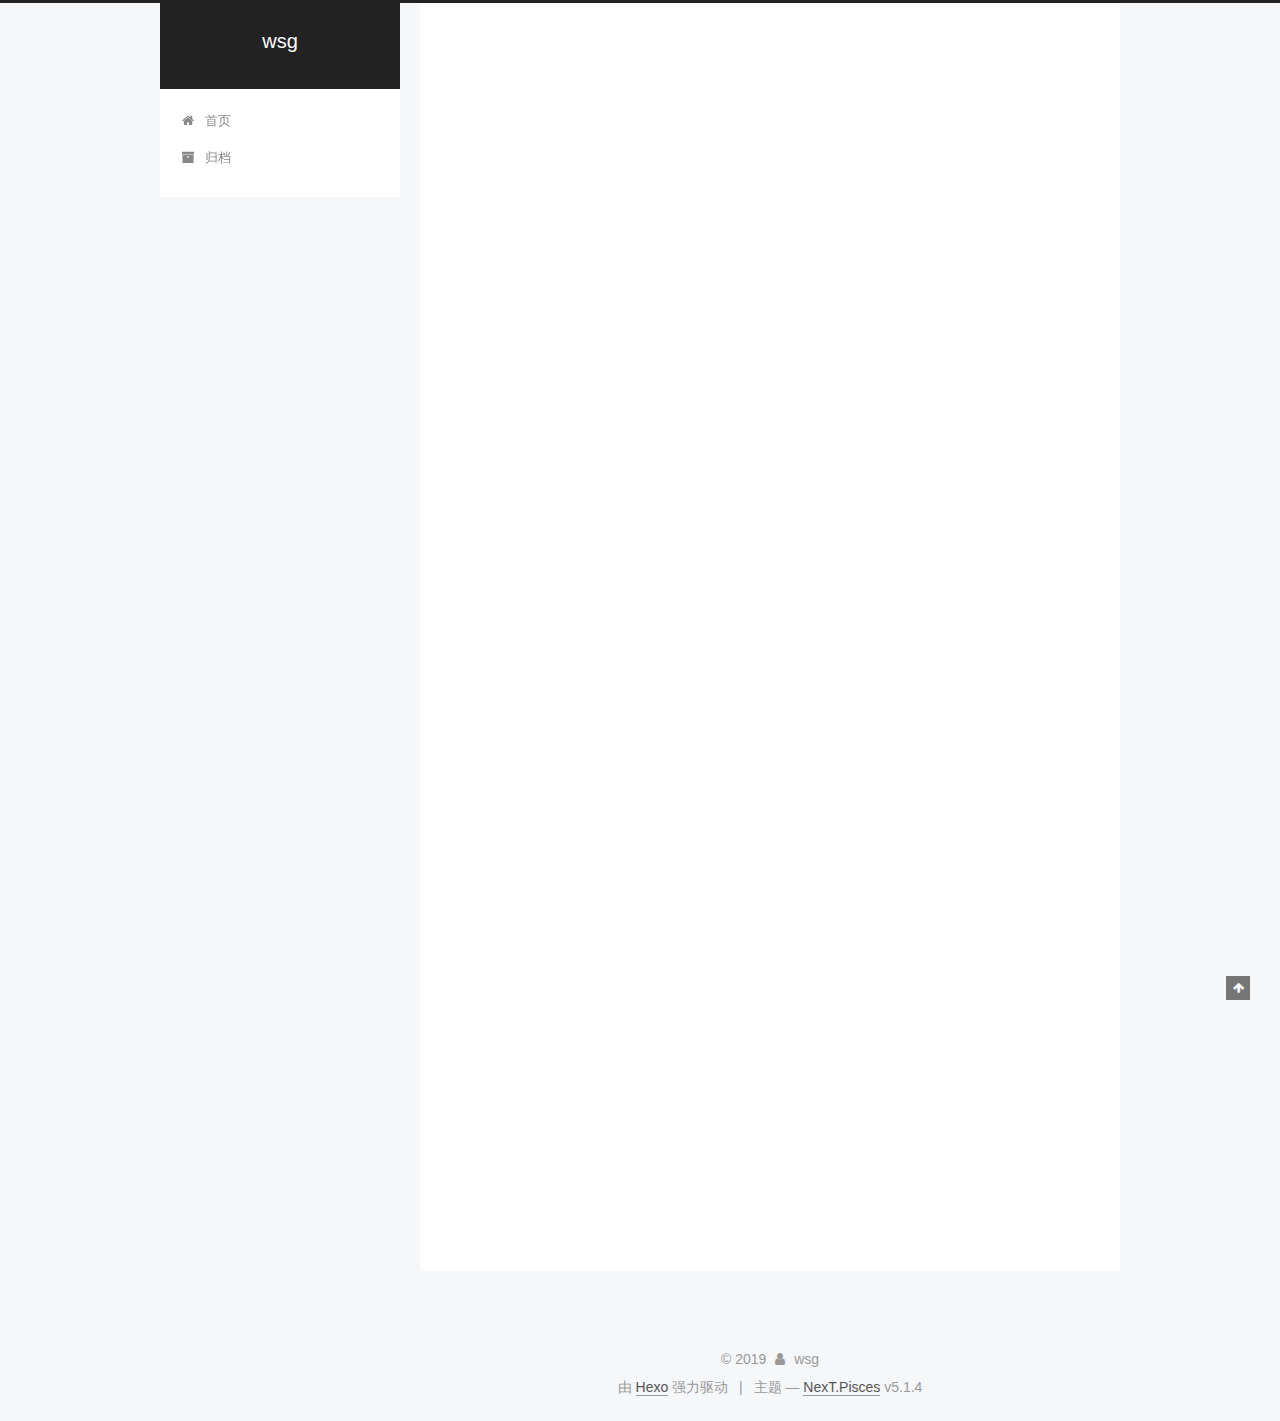
<file: index.html>
<!DOCTYPE html>



  


<html class="theme-next pisces use-motion" lang="zh-Hans">
<head><meta name="generator" content="Hexo 3.8.0">
  <meta charset="UTF-8">
<meta http-equiv="X-UA-Compatible" content="IE=edge">
<meta name="viewport" content="width=device-width, initial-scale=1, maximum-scale=1">
<meta name="theme-color" content="#222">









<meta http-equiv="Cache-Control" content="no-transform">
<meta http-equiv="Cache-Control" content="no-siteapp">
















  
  
  <link href="/lib/fancybox/source/jquery.fancybox.css?v=2.1.5" rel="stylesheet" type="text/css">







<link href="/lib/font-awesome/css/font-awesome.min.css?v=4.6.2" rel="stylesheet" type="text/css">

<link href="/css/main.css?v=5.1.4" rel="stylesheet" type="text/css">


  <link rel="apple-touch-icon" sizes="180x180" href="/images/apple-touch-icon-next.png?v=5.1.4">


  <link rel="icon" type="image/png" sizes="32x32" href="/images/favicon-32x32-next.png?v=5.1.4">


  <link rel="icon" type="image/png" sizes="16x16" href="/images/favicon-16x16-next.png?v=5.1.4">


  <link rel="mask-icon" href="/images/logo.svg?v=5.1.4" color="#222">





  <meta name="keywords" content="Hexo, NexT">










<meta property="og:type" content="website">
<meta property="og:title" content="wsg">
<meta property="og:url" content="http://yoursite.com/index.html">
<meta property="og:site_name" content="wsg">
<meta property="og:locale" content="zh-Hans">
<meta name="twitter:card" content="summary">
<meta name="twitter:title" content="wsg">



<script type="text/javascript" id="hexo.configurations">
  var NexT = window.NexT || {};
  var CONFIG = {
    root: '/',
    scheme: 'Pisces',
    version: '5.1.4',
    sidebar: {"position":"left","display":"post","offset":12,"b2t":false,"scrollpercent":false,"onmobile":false},
    fancybox: true,
    tabs: true,
    motion: {"enable":true,"async":false,"transition":{"post_block":"fadeIn","post_header":"slideDownIn","post_body":"slideDownIn","coll_header":"slideLeftIn","sidebar":"slideUpIn"}},
    duoshuo: {
      userId: '0',
      author: '博主'
    },
    algolia: {
      applicationID: '',
      apiKey: '',
      indexName: '',
      hits: {"per_page":10},
      labels: {"input_placeholder":"Search for Posts","hits_empty":"We didn't find any results for the search: ${query}","hits_stats":"${hits} results found in ${time} ms"}
    }
  };
</script>



  <link rel="canonical" href="http://yoursite.com/">





  <title>wsg</title>
  








</head>

<body itemscope itemtype="http://schema.org/WebPage" lang="zh-Hans">

  
  
    
  

  <div class="container sidebar-position-left 
  page-home">
    <div class="headband"></div>

    <header id="header" class="header" itemscope itemtype="http://schema.org/WPHeader">
      <div class="header-inner"><div class="site-brand-wrapper">
  <div class="site-meta ">
    

    <div class="custom-logo-site-title">
      <a href="/" class="brand" rel="start">
        <span class="logo-line-before"><i></i></span>
        <span class="site-title">wsg</span>
        <span class="logo-line-after"><i></i></span>
      </a>
    </div>
      
        <p class="site-subtitle"></p>
      
  </div>

  <div class="site-nav-toggle">
    <button>
      <span class="btn-bar"></span>
      <span class="btn-bar"></span>
      <span class="btn-bar"></span>
    </button>
  </div>
</div>

<nav class="site-nav">
  

  
    <ul id="menu" class="menu">
      
        
        <li class="menu-item menu-item-home">
          <a href="/" rel="section">
            
              <i class="menu-item-icon fa fa-fw fa-home"></i> <br>
            
            首页
          </a>
        </li>
      
        
        <li class="menu-item menu-item-archives">
          <a href="/archives/" rel="section">
            
              <i class="menu-item-icon fa fa-fw fa-archive"></i> <br>
            
            归档
          </a>
        </li>
      

      
    </ul>
  

  
</nav>



 </div>
    </header>

    <main id="main" class="main">
      <div class="main-inner">
        <div class="content-wrap">
          <div id="content" class="content">
            
  <section id="posts" class="posts-expand">
    
      

  

  
  
  

  <article class="post post-type-normal" itemscope itemtype="http://schema.org/Article">
  
  
  
  <div class="post-block">
    <link itemprop="mainEntityOfPage" href="http://yoursite.com/2019/03/18/test-my-site/">

    <span hidden itemprop="author" itemscope itemtype="http://schema.org/Person">
      <meta itemprop="name" content="wsg">
      <meta itemprop="description" content>
      <meta itemprop="image" content="/images/avatar.gif">
    </span>

    <span hidden itemprop="publisher" itemscope itemtype="http://schema.org/Organization">
      <meta itemprop="name" content="wsg">
    </span>

    
      <header class="post-header">

        
        
          <h1 class="post-title" itemprop="name headline">
                
                <a class="post-title-link" href="/2019/03/18/test-my-site/" itemprop="url">test_my_site</a></h1>
        

        <div class="post-meta">
          <span class="post-time">
            
              <span class="post-meta-item-icon">
                <i class="fa fa-calendar-o"></i>
              </span>
              
                <span class="post-meta-item-text">发表于</span>
              
              <time title="创建于" itemprop="dateCreated datePublished" datetime="2019-03-18T12:26:32+08:00">
                2019-03-18
              </time>
            

            

            
          </span>

          

          
            
          

          
          

          

          

          

        </div>
      </header>
    

    
    
    
    <div class="post-body" itemprop="articleBody">

      
      

      
        
          
            
          
        
      
    </div>
    
    
    

    

    

    

    <footer class="post-footer">
      

      

      

      
      
        <div class="post-eof"></div>
      
    </footer>
  </div>
  
  
  
  </article>


    
      

  

  
  
  

  <article class="post post-type-normal" itemscope itemtype="http://schema.org/Article">
  
  
  
  <div class="post-block">
    <link itemprop="mainEntityOfPage" href="http://yoursite.com/2019/03/18/hello-world/">

    <span hidden itemprop="author" itemscope itemtype="http://schema.org/Person">
      <meta itemprop="name" content="wsg">
      <meta itemprop="description" content>
      <meta itemprop="image" content="/images/avatar.gif">
    </span>

    <span hidden itemprop="publisher" itemscope itemtype="http://schema.org/Organization">
      <meta itemprop="name" content="wsg">
    </span>

    
      <header class="post-header">

        
        
          <h1 class="post-title" itemprop="name headline">
                
                <a class="post-title-link" href="/2019/03/18/hello-world/" itemprop="url">Hello World</a></h1>
        

        <div class="post-meta">
          <span class="post-time">
            
              <span class="post-meta-item-icon">
                <i class="fa fa-calendar-o"></i>
              </span>
              
                <span class="post-meta-item-text">发表于</span>
              
              <time title="创建于" itemprop="dateCreated datePublished" datetime="2019-03-18T12:23:35+08:00">
                2019-03-18
              </time>
            

            

            
          </span>

          

          
            
          

          
          

          

          

          

        </div>
      </header>
    

    
    
    
    <div class="post-body" itemprop="articleBody">

      
      

      
        
          
            <p>Welcome to <a href="https://hexo.io/" target="_blank" rel="noopener">Hexo</a>! This is your very first post. Check <a href="https://hexo.io/docs/" target="_blank" rel="noopener">documentation</a> for more info. If you get any problems when using Hexo, you can find the answer in <a href="https://hexo.io/docs/troubleshooting.html" target="_blank" rel="noopener">troubleshooting</a> or you can ask me on <a href="https://github.com/hexojs/hexo/issues" target="_blank" rel="noopener">GitHub</a>.</p>
<h2 id="Quick-Start"><a href="#Quick-Start" class="headerlink" title="Quick Start"></a>Quick Start</h2><h3 id="Create-a-new-post"><a href="#Create-a-new-post" class="headerlink" title="Create a new post"></a>Create a new post</h3><figure class="highlight bash"><table><tr><td class="gutter"><pre><span class="line">1</span><br></pre></td><td class="code"><pre><span class="line">$ hexo new <span class="string">"My New Post"</span></span><br></pre></td></tr></table></figure>
<p>More info: <a href="https://hexo.io/docs/writing.html" target="_blank" rel="noopener">Writing</a></p>
<h3 id="Run-server"><a href="#Run-server" class="headerlink" title="Run server"></a>Run server</h3><figure class="highlight bash"><table><tr><td class="gutter"><pre><span class="line">1</span><br></pre></td><td class="code"><pre><span class="line">$ hexo server</span><br></pre></td></tr></table></figure>
<p>More info: <a href="https://hexo.io/docs/server.html" target="_blank" rel="noopener">Server</a></p>
<h3 id="Generate-static-files"><a href="#Generate-static-files" class="headerlink" title="Generate static files"></a>Generate static files</h3><figure class="highlight bash"><table><tr><td class="gutter"><pre><span class="line">1</span><br></pre></td><td class="code"><pre><span class="line">$ hexo generate</span><br></pre></td></tr></table></figure>
<p>More info: <a href="https://hexo.io/docs/generating.html" target="_blank" rel="noopener">Generating</a></p>
<h3 id="Deploy-to-remote-sites"><a href="#Deploy-to-remote-sites" class="headerlink" title="Deploy to remote sites"></a>Deploy to remote sites</h3><figure class="highlight bash"><table><tr><td class="gutter"><pre><span class="line">1</span><br></pre></td><td class="code"><pre><span class="line">$ hexo deploy</span><br></pre></td></tr></table></figure>
<p>More info: <a href="https://hexo.io/docs/deployment.html" target="_blank" rel="noopener">Deployment</a></p>

          
        
      
    </div>
    
    
    

    

    

    

    <footer class="post-footer">
      

      

      

      
      
        <div class="post-eof"></div>
      
    </footer>
  </div>
  
  
  
  </article>


    
  </section>

  


          </div>
          


          

        </div>
        
          
  
  <div class="sidebar-toggle">
    <div class="sidebar-toggle-line-wrap">
      <span class="sidebar-toggle-line sidebar-toggle-line-first"></span>
      <span class="sidebar-toggle-line sidebar-toggle-line-middle"></span>
      <span class="sidebar-toggle-line sidebar-toggle-line-last"></span>
    </div>
  </div>

  <aside id="sidebar" class="sidebar">
    
    <div class="sidebar-inner">

      

      

      <section class="site-overview-wrap sidebar-panel sidebar-panel-active">
        <div class="site-overview">
          <div class="site-author motion-element" itemprop="author" itemscope itemtype="http://schema.org/Person">
            
              <p class="site-author-name" itemprop="name">wsg</p>
              <p class="site-description motion-element" itemprop="description"></p>
          </div>

          <nav class="site-state motion-element">

            
              <div class="site-state-item site-state-posts">
              
                <a href="/archives/">
              
                  <span class="site-state-item-count">2</span>
                  <span class="site-state-item-name">日志</span>
                </a>
              </div>
            

            

            

          </nav>

          

          
            <div class="links-of-author motion-element">
                
                  <span class="links-of-author-item">
                    <a href="https://github.com/WangShengguang" target="_blank" title="GitHub">
                      
                        <i class="fa fa-fw fa-github"></i>GitHub</a>
                  </span>
                
            </div>
          

          
          

          
          

          

        </div>
      </section>

      

      

    </div>
  </aside>


        
      </div>
    </main>

    <footer id="footer" class="footer">
      <div class="footer-inner">
        <div class="copyright">&copy; <span itemprop="copyrightYear">2019</span>
  <span class="with-love">
    <i class="fa fa-user"></i>
  </span>
  <span class="author" itemprop="copyrightHolder">wsg</span>

  
</div>


  <div class="powered-by">由 <a class="theme-link" target="_blank" href="https://hexo.io">Hexo</a> 强力驱动</div>



  <span class="post-meta-divider">|</span>



  <div class="theme-info">主题 &mdash; <a class="theme-link" target="_blank" href="https://github.com/iissnan/hexo-theme-next">NexT.Pisces</a> v5.1.4</div>




        







        
      </div>
    </footer>

    
      <div class="back-to-top">
        <i class="fa fa-arrow-up"></i>
        
      </div>
    

    

  </div>

  

<script type="text/javascript">
  if (Object.prototype.toString.call(window.Promise) !== '[object Function]') {
    window.Promise = null;
  }
</script>









  












  
  
    <script type="text/javascript" src="/lib/jquery/index.js?v=2.1.3"></script>
  

  
  
    <script type="text/javascript" src="/lib/fastclick/lib/fastclick.min.js?v=1.0.6"></script>
  

  
  
    <script type="text/javascript" src="/lib/jquery_lazyload/jquery.lazyload.js?v=1.9.7"></script>
  

  
  
    <script type="text/javascript" src="/lib/velocity/velocity.min.js?v=1.2.1"></script>
  

  
  
    <script type="text/javascript" src="/lib/velocity/velocity.ui.min.js?v=1.2.1"></script>
  

  
  
    <script type="text/javascript" src="/lib/fancybox/source/jquery.fancybox.pack.js?v=2.1.5"></script>
  


  


  <script type="text/javascript" src="/js/src/utils.js?v=5.1.4"></script>

  <script type="text/javascript" src="/js/src/motion.js?v=5.1.4"></script>



  
  


  <script type="text/javascript" src="/js/src/affix.js?v=5.1.4"></script>

  <script type="text/javascript" src="/js/src/schemes/pisces.js?v=5.1.4"></script>



  

  


  <script type="text/javascript" src="/js/src/bootstrap.js?v=5.1.4"></script>



  


  




	





  





  












  





  

  

  

  
  

  

  

  

</body>
</html>
</file>
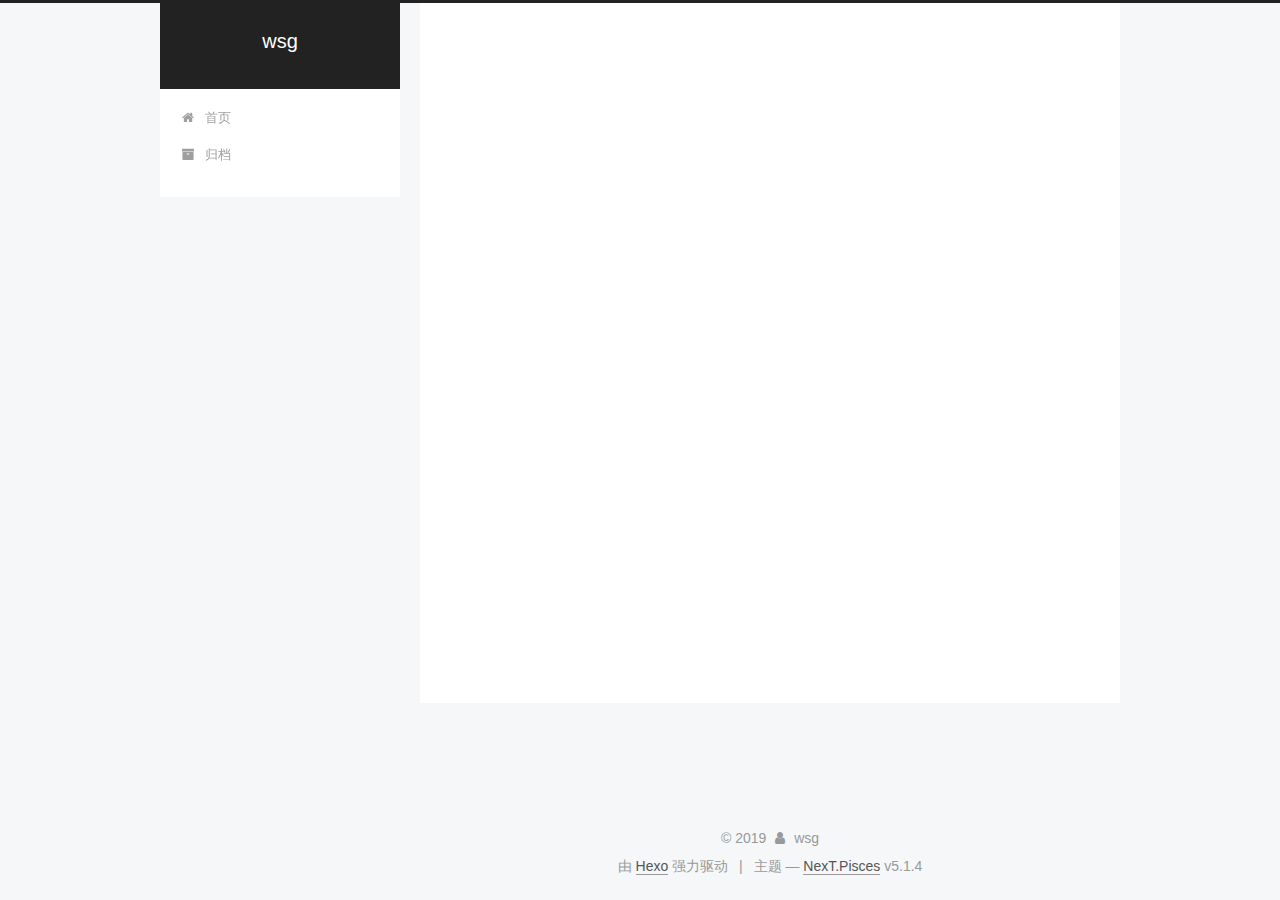
<file: archives/index.html>
<!DOCTYPE html>



  


<html class="theme-next pisces use-motion" lang="zh-Hans">
<head><meta name="generator" content="Hexo 3.8.0">
  <meta charset="UTF-8">
<meta http-equiv="X-UA-Compatible" content="IE=edge">
<meta name="viewport" content="width=device-width, initial-scale=1, maximum-scale=1">
<meta name="theme-color" content="#222">









<meta http-equiv="Cache-Control" content="no-transform">
<meta http-equiv="Cache-Control" content="no-siteapp">
















  
  
  <link href="/lib/fancybox/source/jquery.fancybox.css?v=2.1.5" rel="stylesheet" type="text/css">







<link href="/lib/font-awesome/css/font-awesome.min.css?v=4.6.2" rel="stylesheet" type="text/css">

<link href="/css/main.css?v=5.1.4" rel="stylesheet" type="text/css">


  <link rel="apple-touch-icon" sizes="180x180" href="/images/apple-touch-icon-next.png?v=5.1.4">


  <link rel="icon" type="image/png" sizes="32x32" href="/images/favicon-32x32-next.png?v=5.1.4">


  <link rel="icon" type="image/png" sizes="16x16" href="/images/favicon-16x16-next.png?v=5.1.4">


  <link rel="mask-icon" href="/images/logo.svg?v=5.1.4" color="#222">





  <meta name="keywords" content="Hexo, NexT">










<meta property="og:type" content="website">
<meta property="og:title" content="wsg">
<meta property="og:url" content="http://yoursite.com/archives/index.html">
<meta property="og:site_name" content="wsg">
<meta property="og:locale" content="zh-Hans">
<meta name="twitter:card" content="summary">
<meta name="twitter:title" content="wsg">



<script type="text/javascript" id="hexo.configurations">
  var NexT = window.NexT || {};
  var CONFIG = {
    root: '/',
    scheme: 'Pisces',
    version: '5.1.4',
    sidebar: {"position":"left","display":"post","offset":12,"b2t":false,"scrollpercent":false,"onmobile":false},
    fancybox: true,
    tabs: true,
    motion: {"enable":true,"async":false,"transition":{"post_block":"fadeIn","post_header":"slideDownIn","post_body":"slideDownIn","coll_header":"slideLeftIn","sidebar":"slideUpIn"}},
    duoshuo: {
      userId: '0',
      author: '博主'
    },
    algolia: {
      applicationID: '',
      apiKey: '',
      indexName: '',
      hits: {"per_page":10},
      labels: {"input_placeholder":"Search for Posts","hits_empty":"We didn't find any results for the search: ${query}","hits_stats":"${hits} results found in ${time} ms"}
    }
  };
</script>



  <link rel="canonical" href="http://yoursite.com/archives/">





  <title>归档 | wsg</title>
  








</head>

<body itemscope itemtype="http://schema.org/WebPage" lang="zh-Hans">

  
  
    
  

  <div class="container sidebar-position-left page-archive">
    <div class="headband"></div>

    <header id="header" class="header" itemscope itemtype="http://schema.org/WPHeader">
      <div class="header-inner"><div class="site-brand-wrapper">
  <div class="site-meta ">
    

    <div class="custom-logo-site-title">
      <a href="/" class="brand" rel="start">
        <span class="logo-line-before"><i></i></span>
        <span class="site-title">wsg</span>
        <span class="logo-line-after"><i></i></span>
      </a>
    </div>
      
        <p class="site-subtitle"></p>
      
  </div>

  <div class="site-nav-toggle">
    <button>
      <span class="btn-bar"></span>
      <span class="btn-bar"></span>
      <span class="btn-bar"></span>
    </button>
  </div>
</div>

<nav class="site-nav">
  

  
    <ul id="menu" class="menu">
      
        
        <li class="menu-item menu-item-home">
          <a href="/" rel="section">
            
              <i class="menu-item-icon fa fa-fw fa-home"></i> <br>
            
            首页
          </a>
        </li>
      
        
        <li class="menu-item menu-item-archives">
          <a href="/archives/" rel="section">
            
              <i class="menu-item-icon fa fa-fw fa-archive"></i> <br>
            
            归档
          </a>
        </li>
      

      
    </ul>
  

  
</nav>



 </div>
    </header>

    <main id="main" class="main">
      <div class="main-inner">
        <div class="content-wrap">
          <div id="content" class="content">
            

  
  
  
  <div class="post-block archive">
    <div id="posts" class="posts-collapse">
      <span class="archive-move-on"></span>

      <span class="archive-page-counter">
        
        
        
          
        
        嗯..! 目前共计 2 篇日志。 继续努力。
      </span>

      

        
        
        

        
          
          <div class="collection-title">
            <h1 class="archive-year" id="archive-year-2019">2019</h1>
          </div>
        
        

        

  <article class="post post-type-normal" itemscope itemtype="http://schema.org/Article">
    <header class="post-header">

      <h2 class="post-title">
        
            <a class="post-title-link" href="/2019/03/18/test-my-site/" itemprop="url">
              
                <span itemprop="name">test_my_site</span>
              
            </a>
        
      </h2>

      <div class="post-meta">
        <time class="post-time" itemprop="dateCreated" datetime="2019-03-18T12:26:32+08:00" content="2019-03-18">
          03-18
        </time>
      </div>

    </header>
  </article>



      

        
        
        

        
        

        

  <article class="post post-type-normal" itemscope itemtype="http://schema.org/Article">
    <header class="post-header">

      <h2 class="post-title">
        
            <a class="post-title-link" href="/2019/03/18/hello-world/" itemprop="url">
              
                <span itemprop="name">Hello World</span>
              
            </a>
        
      </h2>

      <div class="post-meta">
        <time class="post-time" itemprop="dateCreated" datetime="2019-03-18T12:23:35+08:00" content="2019-03-18">
          03-18
        </time>
      </div>

    </header>
  </article>



      

    </div>
  </div>
  
  
  

  



          </div>
          


          

        </div>
        
          
  
  <div class="sidebar-toggle">
    <div class="sidebar-toggle-line-wrap">
      <span class="sidebar-toggle-line sidebar-toggle-line-first"></span>
      <span class="sidebar-toggle-line sidebar-toggle-line-middle"></span>
      <span class="sidebar-toggle-line sidebar-toggle-line-last"></span>
    </div>
  </div>

  <aside id="sidebar" class="sidebar">
    
    <div class="sidebar-inner">

      

      

      <section class="site-overview-wrap sidebar-panel sidebar-panel-active">
        <div class="site-overview">
          <div class="site-author motion-element" itemprop="author" itemscope itemtype="http://schema.org/Person">
            
              <p class="site-author-name" itemprop="name">wsg</p>
              <p class="site-description motion-element" itemprop="description"></p>
          </div>

          <nav class="site-state motion-element">

            
              <div class="site-state-item site-state-posts">
              
                <a href="/archives/">
              
                  <span class="site-state-item-count">2</span>
                  <span class="site-state-item-name">日志</span>
                </a>
              </div>
            

            

            

          </nav>

          

          
            <div class="links-of-author motion-element">
                
                  <span class="links-of-author-item">
                    <a href="https://github.com/WangShengguang" target="_blank" title="GitHub">
                      
                        <i class="fa fa-fw fa-github"></i>GitHub</a>
                  </span>
                
            </div>
          

          
          

          
          

          

        </div>
      </section>

      

      

    </div>
  </aside>


        
      </div>
    </main>

    <footer id="footer" class="footer">
      <div class="footer-inner">
        <div class="copyright">&copy; <span itemprop="copyrightYear">2019</span>
  <span class="with-love">
    <i class="fa fa-user"></i>
  </span>
  <span class="author" itemprop="copyrightHolder">wsg</span>

  
</div>


  <div class="powered-by">由 <a class="theme-link" target="_blank" href="https://hexo.io">Hexo</a> 强力驱动</div>



  <span class="post-meta-divider">|</span>



  <div class="theme-info">主题 &mdash; <a class="theme-link" target="_blank" href="https://github.com/iissnan/hexo-theme-next">NexT.Pisces</a> v5.1.4</div>




        







        
      </div>
    </footer>

    
      <div class="back-to-top">
        <i class="fa fa-arrow-up"></i>
        
      </div>
    

    

  </div>

  

<script type="text/javascript">
  if (Object.prototype.toString.call(window.Promise) !== '[object Function]') {
    window.Promise = null;
  }
</script>









  












  
  
    <script type="text/javascript" src="/lib/jquery/index.js?v=2.1.3"></script>
  

  
  
    <script type="text/javascript" src="/lib/fastclick/lib/fastclick.min.js?v=1.0.6"></script>
  

  
  
    <script type="text/javascript" src="/lib/jquery_lazyload/jquery.lazyload.js?v=1.9.7"></script>
  

  
  
    <script type="text/javascript" src="/lib/velocity/velocity.min.js?v=1.2.1"></script>
  

  
  
    <script type="text/javascript" src="/lib/velocity/velocity.ui.min.js?v=1.2.1"></script>
  

  
  
    <script type="text/javascript" src="/lib/fancybox/source/jquery.fancybox.pack.js?v=2.1.5"></script>
  


  


  <script type="text/javascript" src="/js/src/utils.js?v=5.1.4"></script>

  <script type="text/javascript" src="/js/src/motion.js?v=5.1.4"></script>



  
  


  <script type="text/javascript" src="/js/src/affix.js?v=5.1.4"></script>

  <script type="text/javascript" src="/js/src/schemes/pisces.js?v=5.1.4"></script>



  

  


  <script type="text/javascript" src="/js/src/bootstrap.js?v=5.1.4"></script>



  


  




	





  





  












  





  

  

  

  
  

  

  

  

</body>
</html>
</file>
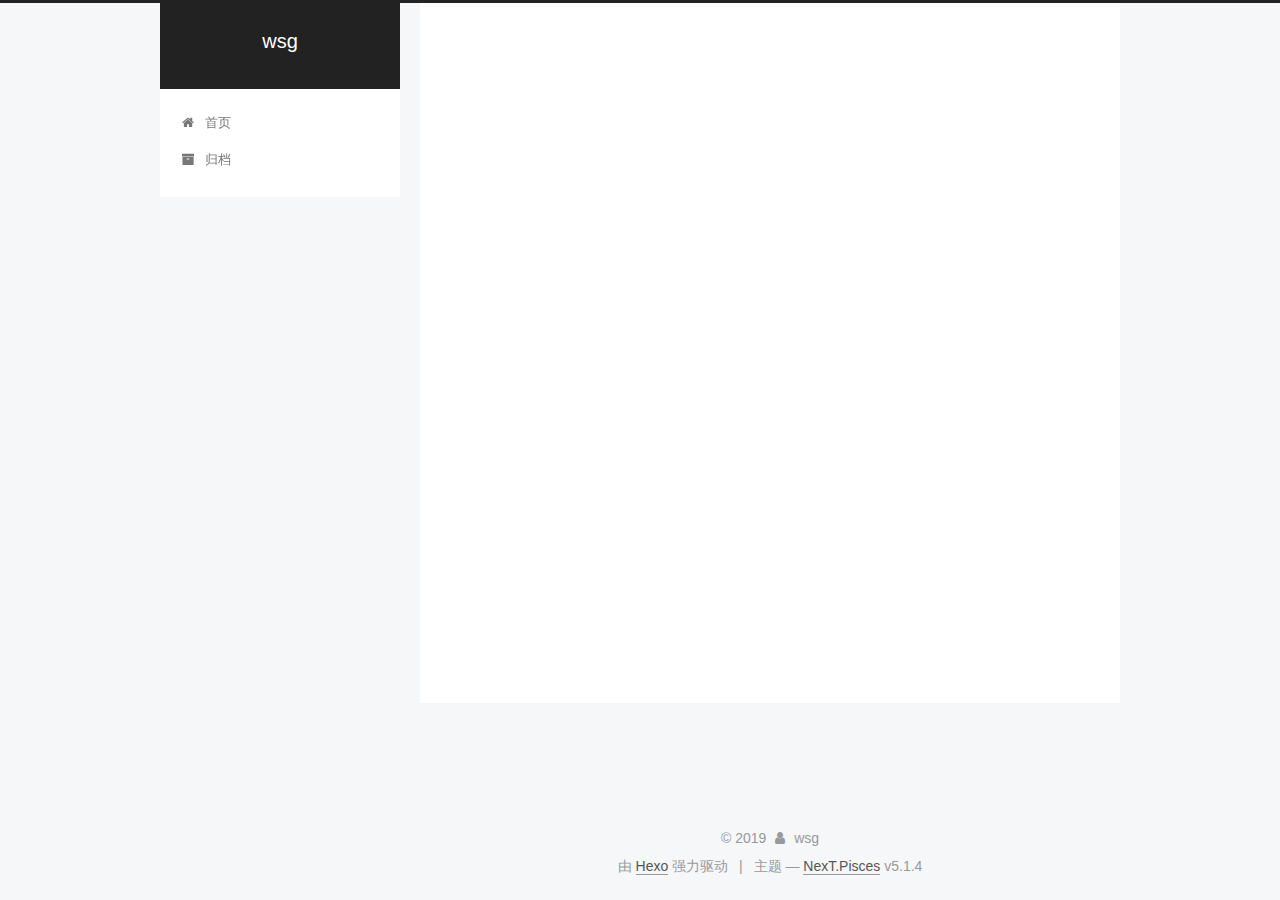
<file: archives/2019/index.html>
<!DOCTYPE html>



  


<html class="theme-next pisces use-motion" lang="zh-Hans">
<head><meta name="generator" content="Hexo 3.8.0">
  <meta charset="UTF-8">
<meta http-equiv="X-UA-Compatible" content="IE=edge">
<meta name="viewport" content="width=device-width, initial-scale=1, maximum-scale=1">
<meta name="theme-color" content="#222">









<meta http-equiv="Cache-Control" content="no-transform">
<meta http-equiv="Cache-Control" content="no-siteapp">
















  
  
  <link href="/lib/fancybox/source/jquery.fancybox.css?v=2.1.5" rel="stylesheet" type="text/css">







<link href="/lib/font-awesome/css/font-awesome.min.css?v=4.6.2" rel="stylesheet" type="text/css">

<link href="/css/main.css?v=5.1.4" rel="stylesheet" type="text/css">


  <link rel="apple-touch-icon" sizes="180x180" href="/images/apple-touch-icon-next.png?v=5.1.4">


  <link rel="icon" type="image/png" sizes="32x32" href="/images/favicon-32x32-next.png?v=5.1.4">


  <link rel="icon" type="image/png" sizes="16x16" href="/images/favicon-16x16-next.png?v=5.1.4">


  <link rel="mask-icon" href="/images/logo.svg?v=5.1.4" color="#222">





  <meta name="keywords" content="Hexo, NexT">










<meta property="og:type" content="website">
<meta property="og:title" content="wsg">
<meta property="og:url" content="http://yoursite.com/archives/2019/index.html">
<meta property="og:site_name" content="wsg">
<meta property="og:locale" content="zh-Hans">
<meta name="twitter:card" content="summary">
<meta name="twitter:title" content="wsg">



<script type="text/javascript" id="hexo.configurations">
  var NexT = window.NexT || {};
  var CONFIG = {
    root: '/',
    scheme: 'Pisces',
    version: '5.1.4',
    sidebar: {"position":"left","display":"post","offset":12,"b2t":false,"scrollpercent":false,"onmobile":false},
    fancybox: true,
    tabs: true,
    motion: {"enable":true,"async":false,"transition":{"post_block":"fadeIn","post_header":"slideDownIn","post_body":"slideDownIn","coll_header":"slideLeftIn","sidebar":"slideUpIn"}},
    duoshuo: {
      userId: '0',
      author: '博主'
    },
    algolia: {
      applicationID: '',
      apiKey: '',
      indexName: '',
      hits: {"per_page":10},
      labels: {"input_placeholder":"Search for Posts","hits_empty":"We didn't find any results for the search: ${query}","hits_stats":"${hits} results found in ${time} ms"}
    }
  };
</script>



  <link rel="canonical" href="http://yoursite.com/archives/2019/">





  <title>归档 | wsg</title>
  








</head>

<body itemscope itemtype="http://schema.org/WebPage" lang="zh-Hans">

  
  
    
  

  <div class="container sidebar-position-left page-archive">
    <div class="headband"></div>

    <header id="header" class="header" itemscope itemtype="http://schema.org/WPHeader">
      <div class="header-inner"><div class="site-brand-wrapper">
  <div class="site-meta ">
    

    <div class="custom-logo-site-title">
      <a href="/" class="brand" rel="start">
        <span class="logo-line-before"><i></i></span>
        <span class="site-title">wsg</span>
        <span class="logo-line-after"><i></i></span>
      </a>
    </div>
      
        <p class="site-subtitle"></p>
      
  </div>

  <div class="site-nav-toggle">
    <button>
      <span class="btn-bar"></span>
      <span class="btn-bar"></span>
      <span class="btn-bar"></span>
    </button>
  </div>
</div>

<nav class="site-nav">
  

  
    <ul id="menu" class="menu">
      
        
        <li class="menu-item menu-item-home">
          <a href="/" rel="section">
            
              <i class="menu-item-icon fa fa-fw fa-home"></i> <br>
            
            首页
          </a>
        </li>
      
        
        <li class="menu-item menu-item-archives">
          <a href="/archives/" rel="section">
            
              <i class="menu-item-icon fa fa-fw fa-archive"></i> <br>
            
            归档
          </a>
        </li>
      

      
    </ul>
  

  
</nav>



 </div>
    </header>

    <main id="main" class="main">
      <div class="main-inner">
        <div class="content-wrap">
          <div id="content" class="content">
            

  
  
  
  <div class="post-block archive">
    <div id="posts" class="posts-collapse">
      <span class="archive-move-on"></span>

      <span class="archive-page-counter">
        
        
        
          
        
        嗯..! 目前共计 2 篇日志。 继续努力。
      </span>

      

        
        
        

        
          
          <div class="collection-title">
            <h1 class="archive-year" id="archive-year-2019">2019</h1>
          </div>
        
        

        

  <article class="post post-type-normal" itemscope itemtype="http://schema.org/Article">
    <header class="post-header">

      <h2 class="post-title">
        
            <a class="post-title-link" href="/2019/03/18/test-my-site/" itemprop="url">
              
                <span itemprop="name">test_my_site</span>
              
            </a>
        
      </h2>

      <div class="post-meta">
        <time class="post-time" itemprop="dateCreated" datetime="2019-03-18T12:26:32+08:00" content="2019-03-18">
          03-18
        </time>
      </div>

    </header>
  </article>



      

        
        
        

        
        

        

  <article class="post post-type-normal" itemscope itemtype="http://schema.org/Article">
    <header class="post-header">

      <h2 class="post-title">
        
            <a class="post-title-link" href="/2019/03/18/hello-world/" itemprop="url">
              
                <span itemprop="name">Hello World</span>
              
            </a>
        
      </h2>

      <div class="post-meta">
        <time class="post-time" itemprop="dateCreated" datetime="2019-03-18T12:23:35+08:00" content="2019-03-18">
          03-18
        </time>
      </div>

    </header>
  </article>



      

    </div>
  </div>
  
  
  

  



          </div>
          


          

        </div>
        
          
  
  <div class="sidebar-toggle">
    <div class="sidebar-toggle-line-wrap">
      <span class="sidebar-toggle-line sidebar-toggle-line-first"></span>
      <span class="sidebar-toggle-line sidebar-toggle-line-middle"></span>
      <span class="sidebar-toggle-line sidebar-toggle-line-last"></span>
    </div>
  </div>

  <aside id="sidebar" class="sidebar">
    
    <div class="sidebar-inner">

      

      

      <section class="site-overview-wrap sidebar-panel sidebar-panel-active">
        <div class="site-overview">
          <div class="site-author motion-element" itemprop="author" itemscope itemtype="http://schema.org/Person">
            
              <p class="site-author-name" itemprop="name">wsg</p>
              <p class="site-description motion-element" itemprop="description"></p>
          </div>

          <nav class="site-state motion-element">

            
              <div class="site-state-item site-state-posts">
              
                <a href="/archives/">
              
                  <span class="site-state-item-count">2</span>
                  <span class="site-state-item-name">日志</span>
                </a>
              </div>
            

            

            

          </nav>

          

          
            <div class="links-of-author motion-element">
                
                  <span class="links-of-author-item">
                    <a href="https://github.com/WangShengguang" target="_blank" title="GitHub">
                      
                        <i class="fa fa-fw fa-github"></i>GitHub</a>
                  </span>
                
            </div>
          

          
          

          
          

          

        </div>
      </section>

      

      

    </div>
  </aside>


        
      </div>
    </main>

    <footer id="footer" class="footer">
      <div class="footer-inner">
        <div class="copyright">&copy; <span itemprop="copyrightYear">2019</span>
  <span class="with-love">
    <i class="fa fa-user"></i>
  </span>
  <span class="author" itemprop="copyrightHolder">wsg</span>

  
</div>


  <div class="powered-by">由 <a class="theme-link" target="_blank" href="https://hexo.io">Hexo</a> 强力驱动</div>



  <span class="post-meta-divider">|</span>



  <div class="theme-info">主题 &mdash; <a class="theme-link" target="_blank" href="https://github.com/iissnan/hexo-theme-next">NexT.Pisces</a> v5.1.4</div>




        







        
      </div>
    </footer>

    
      <div class="back-to-top">
        <i class="fa fa-arrow-up"></i>
        
      </div>
    

    

  </div>

  

<script type="text/javascript">
  if (Object.prototype.toString.call(window.Promise) !== '[object Function]') {
    window.Promise = null;
  }
</script>









  












  
  
    <script type="text/javascript" src="/lib/jquery/index.js?v=2.1.3"></script>
  

  
  
    <script type="text/javascript" src="/lib/fastclick/lib/fastclick.min.js?v=1.0.6"></script>
  

  
  
    <script type="text/javascript" src="/lib/jquery_lazyload/jquery.lazyload.js?v=1.9.7"></script>
  

  
  
    <script type="text/javascript" src="/lib/velocity/velocity.min.js?v=1.2.1"></script>
  

  
  
    <script type="text/javascript" src="/lib/velocity/velocity.ui.min.js?v=1.2.1"></script>
  

  
  
    <script type="text/javascript" src="/lib/fancybox/source/jquery.fancybox.pack.js?v=2.1.5"></script>
  


  


  <script type="text/javascript" src="/js/src/utils.js?v=5.1.4"></script>

  <script type="text/javascript" src="/js/src/motion.js?v=5.1.4"></script>



  
  


  <script type="text/javascript" src="/js/src/affix.js?v=5.1.4"></script>

  <script type="text/javascript" src="/js/src/schemes/pisces.js?v=5.1.4"></script>



  

  


  <script type="text/javascript" src="/js/src/bootstrap.js?v=5.1.4"></script>



  


  




	





  





  












  





  

  

  

  
  

  

  

  

</body>
</html>
</file>
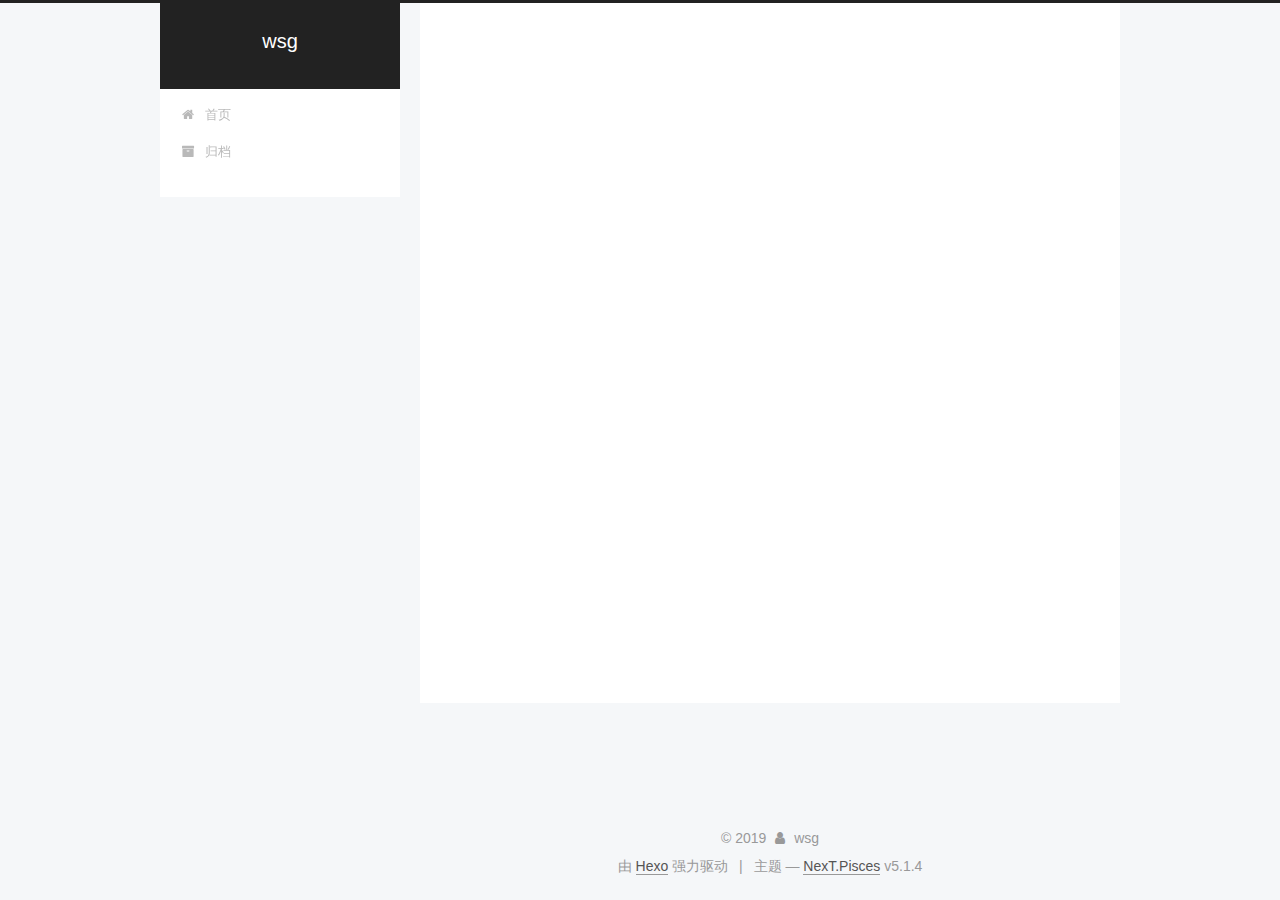
<file: archives/2019/03/index.html>
<!DOCTYPE html>



  


<html class="theme-next pisces use-motion" lang="zh-Hans">
<head><meta name="generator" content="Hexo 3.8.0">
  <meta charset="UTF-8">
<meta http-equiv="X-UA-Compatible" content="IE=edge">
<meta name="viewport" content="width=device-width, initial-scale=1, maximum-scale=1">
<meta name="theme-color" content="#222">









<meta http-equiv="Cache-Control" content="no-transform">
<meta http-equiv="Cache-Control" content="no-siteapp">
















  
  
  <link href="/lib/fancybox/source/jquery.fancybox.css?v=2.1.5" rel="stylesheet" type="text/css">







<link href="/lib/font-awesome/css/font-awesome.min.css?v=4.6.2" rel="stylesheet" type="text/css">

<link href="/css/main.css?v=5.1.4" rel="stylesheet" type="text/css">


  <link rel="apple-touch-icon" sizes="180x180" href="/images/apple-touch-icon-next.png?v=5.1.4">


  <link rel="icon" type="image/png" sizes="32x32" href="/images/favicon-32x32-next.png?v=5.1.4">


  <link rel="icon" type="image/png" sizes="16x16" href="/images/favicon-16x16-next.png?v=5.1.4">


  <link rel="mask-icon" href="/images/logo.svg?v=5.1.4" color="#222">





  <meta name="keywords" content="Hexo, NexT">










<meta property="og:type" content="website">
<meta property="og:title" content="wsg">
<meta property="og:url" content="http://yoursite.com/archives/2019/03/index.html">
<meta property="og:site_name" content="wsg">
<meta property="og:locale" content="zh-Hans">
<meta name="twitter:card" content="summary">
<meta name="twitter:title" content="wsg">



<script type="text/javascript" id="hexo.configurations">
  var NexT = window.NexT || {};
  var CONFIG = {
    root: '/',
    scheme: 'Pisces',
    version: '5.1.4',
    sidebar: {"position":"left","display":"post","offset":12,"b2t":false,"scrollpercent":false,"onmobile":false},
    fancybox: true,
    tabs: true,
    motion: {"enable":true,"async":false,"transition":{"post_block":"fadeIn","post_header":"slideDownIn","post_body":"slideDownIn","coll_header":"slideLeftIn","sidebar":"slideUpIn"}},
    duoshuo: {
      userId: '0',
      author: '博主'
    },
    algolia: {
      applicationID: '',
      apiKey: '',
      indexName: '',
      hits: {"per_page":10},
      labels: {"input_placeholder":"Search for Posts","hits_empty":"We didn't find any results for the search: ${query}","hits_stats":"${hits} results found in ${time} ms"}
    }
  };
</script>



  <link rel="canonical" href="http://yoursite.com/archives/2019/03/">





  <title>归档 | wsg</title>
  








</head>

<body itemscope itemtype="http://schema.org/WebPage" lang="zh-Hans">

  
  
    
  

  <div class="container sidebar-position-left page-archive">
    <div class="headband"></div>

    <header id="header" class="header" itemscope itemtype="http://schema.org/WPHeader">
      <div class="header-inner"><div class="site-brand-wrapper">
  <div class="site-meta ">
    

    <div class="custom-logo-site-title">
      <a href="/" class="brand" rel="start">
        <span class="logo-line-before"><i></i></span>
        <span class="site-title">wsg</span>
        <span class="logo-line-after"><i></i></span>
      </a>
    </div>
      
        <p class="site-subtitle"></p>
      
  </div>

  <div class="site-nav-toggle">
    <button>
      <span class="btn-bar"></span>
      <span class="btn-bar"></span>
      <span class="btn-bar"></span>
    </button>
  </div>
</div>

<nav class="site-nav">
  

  
    <ul id="menu" class="menu">
      
        
        <li class="menu-item menu-item-home">
          <a href="/" rel="section">
            
              <i class="menu-item-icon fa fa-fw fa-home"></i> <br>
            
            首页
          </a>
        </li>
      
        
        <li class="menu-item menu-item-archives">
          <a href="/archives/" rel="section">
            
              <i class="menu-item-icon fa fa-fw fa-archive"></i> <br>
            
            归档
          </a>
        </li>
      

      
    </ul>
  

  
</nav>



 </div>
    </header>

    <main id="main" class="main">
      <div class="main-inner">
        <div class="content-wrap">
          <div id="content" class="content">
            

  
  
  
  <div class="post-block archive">
    <div id="posts" class="posts-collapse">
      <span class="archive-move-on"></span>

      <span class="archive-page-counter">
        
        
        
          
        
        嗯..! 目前共计 2 篇日志。 继续努力。
      </span>

      

        
        
        

        
          
          <div class="collection-title">
            <h1 class="archive-year" id="archive-year-2019">2019</h1>
          </div>
        
        

        

  <article class="post post-type-normal" itemscope itemtype="http://schema.org/Article">
    <header class="post-header">

      <h2 class="post-title">
        
            <a class="post-title-link" href="/2019/03/18/test-my-site/" itemprop="url">
              
                <span itemprop="name">test_my_site</span>
              
            </a>
        
      </h2>

      <div class="post-meta">
        <time class="post-time" itemprop="dateCreated" datetime="2019-03-18T12:26:32+08:00" content="2019-03-18">
          03-18
        </time>
      </div>

    </header>
  </article>



      

        
        
        

        
        

        

  <article class="post post-type-normal" itemscope itemtype="http://schema.org/Article">
    <header class="post-header">

      <h2 class="post-title">
        
            <a class="post-title-link" href="/2019/03/18/hello-world/" itemprop="url">
              
                <span itemprop="name">Hello World</span>
              
            </a>
        
      </h2>

      <div class="post-meta">
        <time class="post-time" itemprop="dateCreated" datetime="2019-03-18T12:23:35+08:00" content="2019-03-18">
          03-18
        </time>
      </div>

    </header>
  </article>



      

    </div>
  </div>
  
  
  

  



          </div>
          


          

        </div>
        
          
  
  <div class="sidebar-toggle">
    <div class="sidebar-toggle-line-wrap">
      <span class="sidebar-toggle-line sidebar-toggle-line-first"></span>
      <span class="sidebar-toggle-line sidebar-toggle-line-middle"></span>
      <span class="sidebar-toggle-line sidebar-toggle-line-last"></span>
    </div>
  </div>

  <aside id="sidebar" class="sidebar">
    
    <div class="sidebar-inner">

      

      

      <section class="site-overview-wrap sidebar-panel sidebar-panel-active">
        <div class="site-overview">
          <div class="site-author motion-element" itemprop="author" itemscope itemtype="http://schema.org/Person">
            
              <p class="site-author-name" itemprop="name">wsg</p>
              <p class="site-description motion-element" itemprop="description"></p>
          </div>

          <nav class="site-state motion-element">

            
              <div class="site-state-item site-state-posts">
              
                <a href="/archives/">
              
                  <span class="site-state-item-count">2</span>
                  <span class="site-state-item-name">日志</span>
                </a>
              </div>
            

            

            

          </nav>

          

          
            <div class="links-of-author motion-element">
                
                  <span class="links-of-author-item">
                    <a href="https://github.com/WangShengguang" target="_blank" title="GitHub">
                      
                        <i class="fa fa-fw fa-github"></i>GitHub</a>
                  </span>
                
            </div>
          

          
          

          
          

          

        </div>
      </section>

      

      

    </div>
  </aside>


        
      </div>
    </main>

    <footer id="footer" class="footer">
      <div class="footer-inner">
        <div class="copyright">&copy; <span itemprop="copyrightYear">2019</span>
  <span class="with-love">
    <i class="fa fa-user"></i>
  </span>
  <span class="author" itemprop="copyrightHolder">wsg</span>

  
</div>


  <div class="powered-by">由 <a class="theme-link" target="_blank" href="https://hexo.io">Hexo</a> 强力驱动</div>



  <span class="post-meta-divider">|</span>



  <div class="theme-info">主题 &mdash; <a class="theme-link" target="_blank" href="https://github.com/iissnan/hexo-theme-next">NexT.Pisces</a> v5.1.4</div>




        







        
      </div>
    </footer>

    
      <div class="back-to-top">
        <i class="fa fa-arrow-up"></i>
        
      </div>
    

    

  </div>

  

<script type="text/javascript">
  if (Object.prototype.toString.call(window.Promise) !== '[object Function]') {
    window.Promise = null;
  }
</script>









  












  
  
    <script type="text/javascript" src="/lib/jquery/index.js?v=2.1.3"></script>
  

  
  
    <script type="text/javascript" src="/lib/fastclick/lib/fastclick.min.js?v=1.0.6"></script>
  

  
  
    <script type="text/javascript" src="/lib/jquery_lazyload/jquery.lazyload.js?v=1.9.7"></script>
  

  
  
    <script type="text/javascript" src="/lib/velocity/velocity.min.js?v=1.2.1"></script>
  

  
  
    <script type="text/javascript" src="/lib/velocity/velocity.ui.min.js?v=1.2.1"></script>
  

  
  
    <script type="text/javascript" src="/lib/fancybox/source/jquery.fancybox.pack.js?v=2.1.5"></script>
  


  


  <script type="text/javascript" src="/js/src/utils.js?v=5.1.4"></script>

  <script type="text/javascript" src="/js/src/motion.js?v=5.1.4"></script>



  
  


  <script type="text/javascript" src="/js/src/affix.js?v=5.1.4"></script>

  <script type="text/javascript" src="/js/src/schemes/pisces.js?v=5.1.4"></script>



  

  


  <script type="text/javascript" src="/js/src/bootstrap.js?v=5.1.4"></script>



  


  




	





  





  












  





  

  

  

  
  

  

  

  

</body>
</html>
</file>
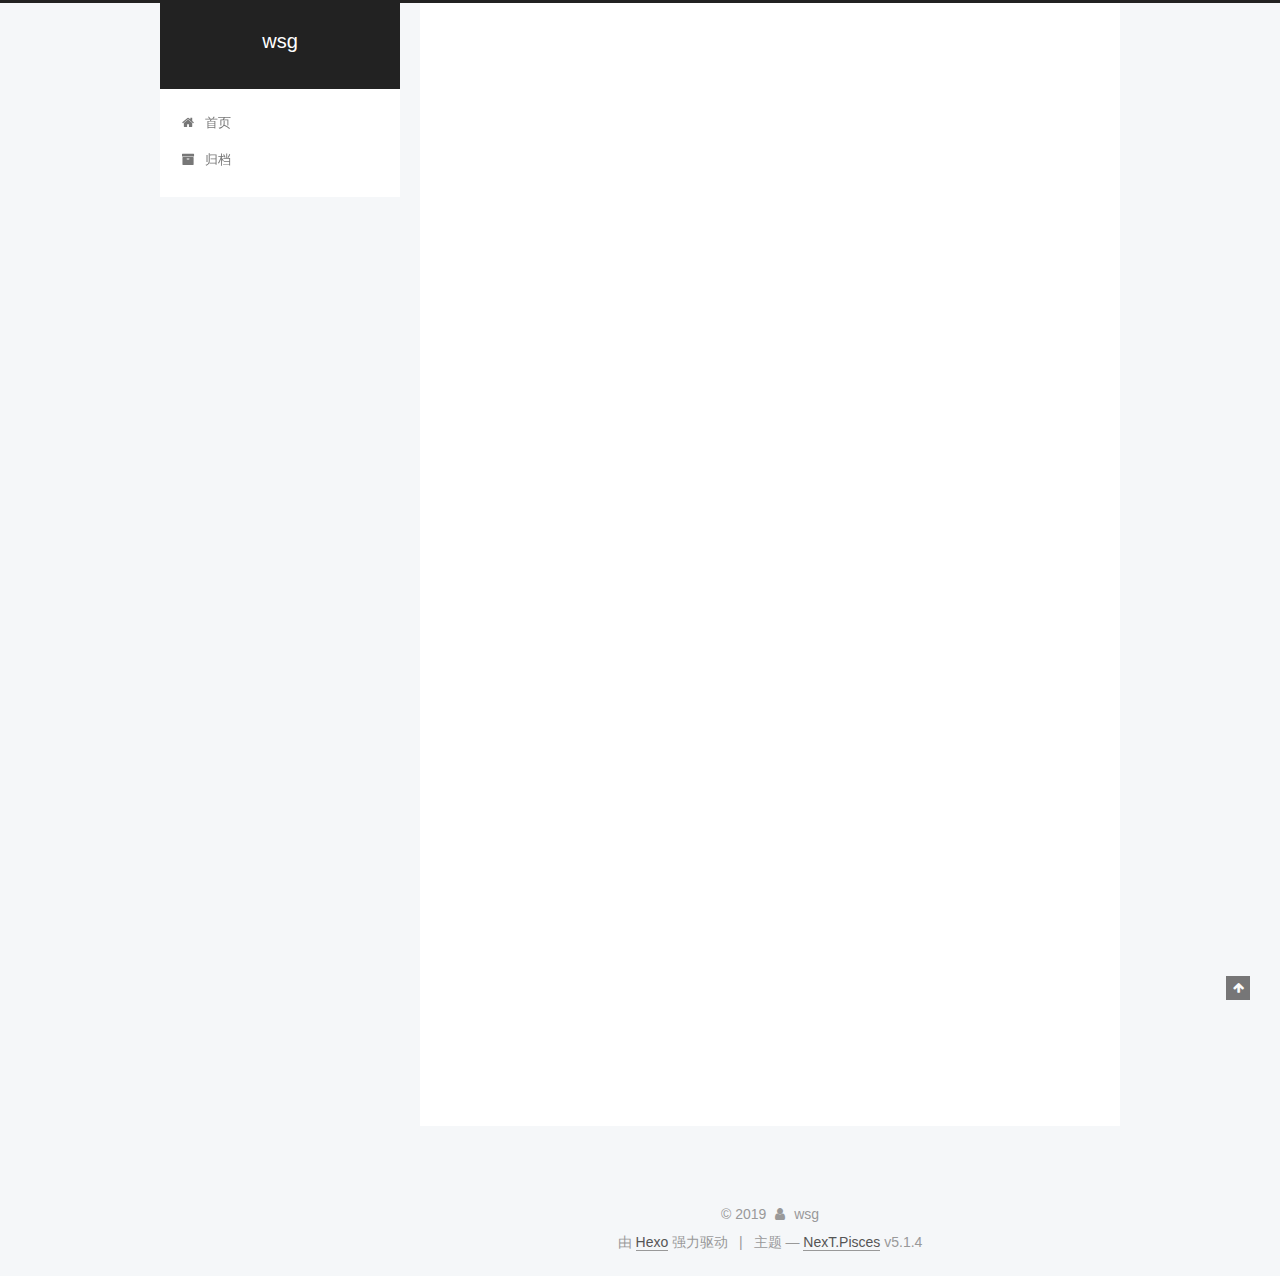
<file: 2019/03/18/hello-world/index.html>
<!DOCTYPE html>



  


<html class="theme-next pisces use-motion" lang="zh-Hans">
<head><meta name="generator" content="Hexo 3.8.0">
  <meta charset="UTF-8">
<meta http-equiv="X-UA-Compatible" content="IE=edge">
<meta name="viewport" content="width=device-width, initial-scale=1, maximum-scale=1">
<meta name="theme-color" content="#222">









<meta http-equiv="Cache-Control" content="no-transform">
<meta http-equiv="Cache-Control" content="no-siteapp">
















  
  
  <link href="/lib/fancybox/source/jquery.fancybox.css?v=2.1.5" rel="stylesheet" type="text/css">







<link href="/lib/font-awesome/css/font-awesome.min.css?v=4.6.2" rel="stylesheet" type="text/css">

<link href="/css/main.css?v=5.1.4" rel="stylesheet" type="text/css">


  <link rel="apple-touch-icon" sizes="180x180" href="/images/apple-touch-icon-next.png?v=5.1.4">


  <link rel="icon" type="image/png" sizes="32x32" href="/images/favicon-32x32-next.png?v=5.1.4">


  <link rel="icon" type="image/png" sizes="16x16" href="/images/favicon-16x16-next.png?v=5.1.4">


  <link rel="mask-icon" href="/images/logo.svg?v=5.1.4" color="#222">





  <meta name="keywords" content="Hexo, NexT">










<meta name="description" content="Welcome to Hexo! This is your very first post. Check documentation for more info. If you get any problems when using Hexo, you can find the answer in troubleshooting or you can ask me on GitHub. Quick">
<meta property="og:type" content="article">
<meta property="og:title" content="Hello World">
<meta property="og:url" content="http://yoursite.com/2019/03/18/hello-world/index.html">
<meta property="og:site_name" content="wsg">
<meta property="og:description" content="Welcome to Hexo! This is your very first post. Check documentation for more info. If you get any problems when using Hexo, you can find the answer in troubleshooting or you can ask me on GitHub. Quick">
<meta property="og:locale" content="zh-Hans">
<meta property="og:updated_time" content="2019-03-18T04:23:35.934Z">
<meta name="twitter:card" content="summary">
<meta name="twitter:title" content="Hello World">
<meta name="twitter:description" content="Welcome to Hexo! This is your very first post. Check documentation for more info. If you get any problems when using Hexo, you can find the answer in troubleshooting or you can ask me on GitHub. Quick">



<script type="text/javascript" id="hexo.configurations">
  var NexT = window.NexT || {};
  var CONFIG = {
    root: '/',
    scheme: 'Pisces',
    version: '5.1.4',
    sidebar: {"position":"left","display":"post","offset":12,"b2t":false,"scrollpercent":false,"onmobile":false},
    fancybox: true,
    tabs: true,
    motion: {"enable":true,"async":false,"transition":{"post_block":"fadeIn","post_header":"slideDownIn","post_body":"slideDownIn","coll_header":"slideLeftIn","sidebar":"slideUpIn"}},
    duoshuo: {
      userId: '0',
      author: '博主'
    },
    algolia: {
      applicationID: '',
      apiKey: '',
      indexName: '',
      hits: {"per_page":10},
      labels: {"input_placeholder":"Search for Posts","hits_empty":"We didn't find any results for the search: ${query}","hits_stats":"${hits} results found in ${time} ms"}
    }
  };
</script>



  <link rel="canonical" href="http://yoursite.com/2019/03/18/hello-world/">





  <title>Hello World | wsg</title>
  








</head>

<body itemscope itemtype="http://schema.org/WebPage" lang="zh-Hans">

  
  
    
  

  <div class="container sidebar-position-left page-post-detail">
    <div class="headband"></div>

    <header id="header" class="header" itemscope itemtype="http://schema.org/WPHeader">
      <div class="header-inner"><div class="site-brand-wrapper">
  <div class="site-meta ">
    

    <div class="custom-logo-site-title">
      <a href="/" class="brand" rel="start">
        <span class="logo-line-before"><i></i></span>
        <span class="site-title">wsg</span>
        <span class="logo-line-after"><i></i></span>
      </a>
    </div>
      
        <p class="site-subtitle"></p>
      
  </div>

  <div class="site-nav-toggle">
    <button>
      <span class="btn-bar"></span>
      <span class="btn-bar"></span>
      <span class="btn-bar"></span>
    </button>
  </div>
</div>

<nav class="site-nav">
  

  
    <ul id="menu" class="menu">
      
        
        <li class="menu-item menu-item-home">
          <a href="/" rel="section">
            
              <i class="menu-item-icon fa fa-fw fa-home"></i> <br>
            
            首页
          </a>
        </li>
      
        
        <li class="menu-item menu-item-archives">
          <a href="/archives/" rel="section">
            
              <i class="menu-item-icon fa fa-fw fa-archive"></i> <br>
            
            归档
          </a>
        </li>
      

      
    </ul>
  

  
</nav>



 </div>
    </header>

    <main id="main" class="main">
      <div class="main-inner">
        <div class="content-wrap">
          <div id="content" class="content">
            

  <div id="posts" class="posts-expand">
    

  

  
  
  

  <article class="post post-type-normal" itemscope itemtype="http://schema.org/Article">
  
  
  
  <div class="post-block">
    <link itemprop="mainEntityOfPage" href="http://yoursite.com/2019/03/18/hello-world/">

    <span hidden itemprop="author" itemscope itemtype="http://schema.org/Person">
      <meta itemprop="name" content="wsg">
      <meta itemprop="description" content>
      <meta itemprop="image" content="/images/avatar.gif">
    </span>

    <span hidden itemprop="publisher" itemscope itemtype="http://schema.org/Organization">
      <meta itemprop="name" content="wsg">
    </span>

    
      <header class="post-header">

        
        
          <h1 class="post-title" itemprop="name headline">Hello World</h1>
        

        <div class="post-meta">
          <span class="post-time">
            
              <span class="post-meta-item-icon">
                <i class="fa fa-calendar-o"></i>
              </span>
              
                <span class="post-meta-item-text">发表于</span>
              
              <time title="创建于" itemprop="dateCreated datePublished" datetime="2019-03-18T12:23:35+08:00">
                2019-03-18
              </time>
            

            

            
          </span>

          

          
            
          

          
          

          

          

          

        </div>
      </header>
    

    
    
    
    <div class="post-body" itemprop="articleBody">

      
      

      
        <p>Welcome to <a href="https://hexo.io/" target="_blank" rel="noopener">Hexo</a>! This is your very first post. Check <a href="https://hexo.io/docs/" target="_blank" rel="noopener">documentation</a> for more info. If you get any problems when using Hexo, you can find the answer in <a href="https://hexo.io/docs/troubleshooting.html" target="_blank" rel="noopener">troubleshooting</a> or you can ask me on <a href="https://github.com/hexojs/hexo/issues" target="_blank" rel="noopener">GitHub</a>.</p>
<h2 id="Quick-Start"><a href="#Quick-Start" class="headerlink" title="Quick Start"></a>Quick Start</h2><h3 id="Create-a-new-post"><a href="#Create-a-new-post" class="headerlink" title="Create a new post"></a>Create a new post</h3><figure class="highlight bash"><table><tr><td class="gutter"><pre><span class="line">1</span><br></pre></td><td class="code"><pre><span class="line">$ hexo new <span class="string">"My New Post"</span></span><br></pre></td></tr></table></figure>
<p>More info: <a href="https://hexo.io/docs/writing.html" target="_blank" rel="noopener">Writing</a></p>
<h3 id="Run-server"><a href="#Run-server" class="headerlink" title="Run server"></a>Run server</h3><figure class="highlight bash"><table><tr><td class="gutter"><pre><span class="line">1</span><br></pre></td><td class="code"><pre><span class="line">$ hexo server</span><br></pre></td></tr></table></figure>
<p>More info: <a href="https://hexo.io/docs/server.html" target="_blank" rel="noopener">Server</a></p>
<h3 id="Generate-static-files"><a href="#Generate-static-files" class="headerlink" title="Generate static files"></a>Generate static files</h3><figure class="highlight bash"><table><tr><td class="gutter"><pre><span class="line">1</span><br></pre></td><td class="code"><pre><span class="line">$ hexo generate</span><br></pre></td></tr></table></figure>
<p>More info: <a href="https://hexo.io/docs/generating.html" target="_blank" rel="noopener">Generating</a></p>
<h3 id="Deploy-to-remote-sites"><a href="#Deploy-to-remote-sites" class="headerlink" title="Deploy to remote sites"></a>Deploy to remote sites</h3><figure class="highlight bash"><table><tr><td class="gutter"><pre><span class="line">1</span><br></pre></td><td class="code"><pre><span class="line">$ hexo deploy</span><br></pre></td></tr></table></figure>
<p>More info: <a href="https://hexo.io/docs/deployment.html" target="_blank" rel="noopener">Deployment</a></p>

      
    </div>
    
    
    

    

    

    

    <footer class="post-footer">
      

      
      
      

      
        <div class="post-nav">
          <div class="post-nav-next post-nav-item">
            
          </div>

          <span class="post-nav-divider"></span>

          <div class="post-nav-prev post-nav-item">
            
              <a href="/2019/03/18/test-my-site/" rel="prev" title="test_my_site">
                test_my_site <i class="fa fa-chevron-right"></i>
              </a>
            
          </div>
        </div>
      

      
      
    </footer>
  </div>
  
  
  
  </article>



    <div class="post-spread">
      
    </div>
  </div>


          </div>
          


          

  



        </div>
        
          
  
  <div class="sidebar-toggle">
    <div class="sidebar-toggle-line-wrap">
      <span class="sidebar-toggle-line sidebar-toggle-line-first"></span>
      <span class="sidebar-toggle-line sidebar-toggle-line-middle"></span>
      <span class="sidebar-toggle-line sidebar-toggle-line-last"></span>
    </div>
  </div>

  <aside id="sidebar" class="sidebar">
    
    <div class="sidebar-inner">

      

      
        <ul class="sidebar-nav motion-element">
          <li class="sidebar-nav-toc sidebar-nav-active" data-target="post-toc-wrap">
            文章目录
          </li>
          <li class="sidebar-nav-overview" data-target="site-overview-wrap">
            站点概览
          </li>
        </ul>
      

      <section class="site-overview-wrap sidebar-panel">
        <div class="site-overview">
          <div class="site-author motion-element" itemprop="author" itemscope itemtype="http://schema.org/Person">
            
              <p class="site-author-name" itemprop="name">wsg</p>
              <p class="site-description motion-element" itemprop="description"></p>
          </div>

          <nav class="site-state motion-element">

            
              <div class="site-state-item site-state-posts">
              
                <a href="/archives/">
              
                  <span class="site-state-item-count">2</span>
                  <span class="site-state-item-name">日志</span>
                </a>
              </div>
            

            

            

          </nav>

          

          
            <div class="links-of-author motion-element">
                
                  <span class="links-of-author-item">
                    <a href="https://github.com/WangShengguang" target="_blank" title="GitHub">
                      
                        <i class="fa fa-fw fa-github"></i>GitHub</a>
                  </span>
                
            </div>
          

          
          

          
          

          

        </div>
      </section>

      
      <!--noindex-->
        <section class="post-toc-wrap motion-element sidebar-panel sidebar-panel-active">
          <div class="post-toc">

            
              
            

            
              <div class="post-toc-content"><ol class="nav"><li class="nav-item nav-level-2"><a class="nav-link" href="#Quick-Start"><span class="nav-number">1.</span> <span class="nav-text">Quick Start</span></a><ol class="nav-child"><li class="nav-item nav-level-3"><a class="nav-link" href="#Create-a-new-post"><span class="nav-number">1.1.</span> <span class="nav-text">Create a new post</span></a></li><li class="nav-item nav-level-3"><a class="nav-link" href="#Run-server"><span class="nav-number">1.2.</span> <span class="nav-text">Run server</span></a></li><li class="nav-item nav-level-3"><a class="nav-link" href="#Generate-static-files"><span class="nav-number">1.3.</span> <span class="nav-text">Generate static files</span></a></li><li class="nav-item nav-level-3"><a class="nav-link" href="#Deploy-to-remote-sites"><span class="nav-number">1.4.</span> <span class="nav-text">Deploy to remote sites</span></a></li></ol></li></ol></div>
            

          </div>
        </section>
      <!--/noindex-->
      

      

    </div>
  </aside>


        
      </div>
    </main>

    <footer id="footer" class="footer">
      <div class="footer-inner">
        <div class="copyright">&copy; <span itemprop="copyrightYear">2019</span>
  <span class="with-love">
    <i class="fa fa-user"></i>
  </span>
  <span class="author" itemprop="copyrightHolder">wsg</span>

  
</div>


  <div class="powered-by">由 <a class="theme-link" target="_blank" href="https://hexo.io">Hexo</a> 强力驱动</div>



  <span class="post-meta-divider">|</span>



  <div class="theme-info">主题 &mdash; <a class="theme-link" target="_blank" href="https://github.com/iissnan/hexo-theme-next">NexT.Pisces</a> v5.1.4</div>




        







        
      </div>
    </footer>

    
      <div class="back-to-top">
        <i class="fa fa-arrow-up"></i>
        
      </div>
    

    

  </div>

  

<script type="text/javascript">
  if (Object.prototype.toString.call(window.Promise) !== '[object Function]') {
    window.Promise = null;
  }
</script>









  












  
  
    <script type="text/javascript" src="/lib/jquery/index.js?v=2.1.3"></script>
  

  
  
    <script type="text/javascript" src="/lib/fastclick/lib/fastclick.min.js?v=1.0.6"></script>
  

  
  
    <script type="text/javascript" src="/lib/jquery_lazyload/jquery.lazyload.js?v=1.9.7"></script>
  

  
  
    <script type="text/javascript" src="/lib/velocity/velocity.min.js?v=1.2.1"></script>
  

  
  
    <script type="text/javascript" src="/lib/velocity/velocity.ui.min.js?v=1.2.1"></script>
  

  
  
    <script type="text/javascript" src="/lib/fancybox/source/jquery.fancybox.pack.js?v=2.1.5"></script>
  


  


  <script type="text/javascript" src="/js/src/utils.js?v=5.1.4"></script>

  <script type="text/javascript" src="/js/src/motion.js?v=5.1.4"></script>



  
  


  <script type="text/javascript" src="/js/src/affix.js?v=5.1.4"></script>

  <script type="text/javascript" src="/js/src/schemes/pisces.js?v=5.1.4"></script>



  
  <script type="text/javascript" src="/js/src/scrollspy.js?v=5.1.4"></script>
<script type="text/javascript" src="/js/src/post-details.js?v=5.1.4"></script>



  


  <script type="text/javascript" src="/js/src/bootstrap.js?v=5.1.4"></script>



  


  




	





  





  












  





  

  

  

  
  

  

  

  

</body>
</html>
</file>
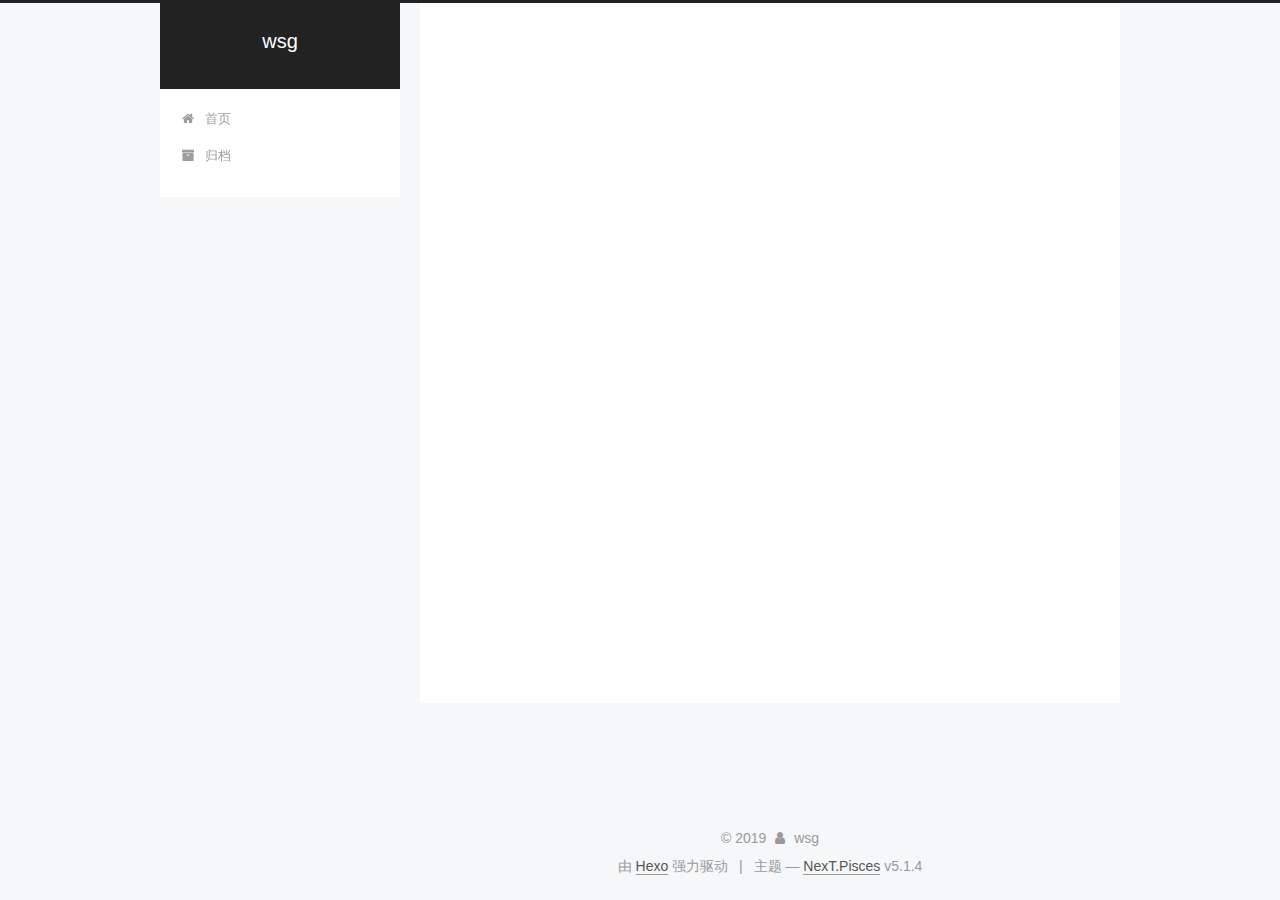
<file: 2019/03/18/test-my-site/index.html>
<!DOCTYPE html>



  


<html class="theme-next pisces use-motion" lang="zh-Hans">
<head><meta name="generator" content="Hexo 3.8.0">
  <meta charset="UTF-8">
<meta http-equiv="X-UA-Compatible" content="IE=edge">
<meta name="viewport" content="width=device-width, initial-scale=1, maximum-scale=1">
<meta name="theme-color" content="#222">









<meta http-equiv="Cache-Control" content="no-transform">
<meta http-equiv="Cache-Control" content="no-siteapp">
















  
  
  <link href="/lib/fancybox/source/jquery.fancybox.css?v=2.1.5" rel="stylesheet" type="text/css">







<link href="/lib/font-awesome/css/font-awesome.min.css?v=4.6.2" rel="stylesheet" type="text/css">

<link href="/css/main.css?v=5.1.4" rel="stylesheet" type="text/css">


  <link rel="apple-touch-icon" sizes="180x180" href="/images/apple-touch-icon-next.png?v=5.1.4">


  <link rel="icon" type="image/png" sizes="32x32" href="/images/favicon-32x32-next.png?v=5.1.4">


  <link rel="icon" type="image/png" sizes="16x16" href="/images/favicon-16x16-next.png?v=5.1.4">


  <link rel="mask-icon" href="/images/logo.svg?v=5.1.4" color="#222">





  <meta name="keywords" content="Hexo, NexT">










<meta property="og:type" content="article">
<meta property="og:title" content="test_my_site">
<meta property="og:url" content="http://yoursite.com/2019/03/18/test-my-site/index.html">
<meta property="og:site_name" content="wsg">
<meta property="og:locale" content="zh-Hans">
<meta property="og:updated_time" content="2019-03-18T04:26:32.862Z">
<meta name="twitter:card" content="summary">
<meta name="twitter:title" content="test_my_site">



<script type="text/javascript" id="hexo.configurations">
  var NexT = window.NexT || {};
  var CONFIG = {
    root: '/',
    scheme: 'Pisces',
    version: '5.1.4',
    sidebar: {"position":"left","display":"post","offset":12,"b2t":false,"scrollpercent":false,"onmobile":false},
    fancybox: true,
    tabs: true,
    motion: {"enable":true,"async":false,"transition":{"post_block":"fadeIn","post_header":"slideDownIn","post_body":"slideDownIn","coll_header":"slideLeftIn","sidebar":"slideUpIn"}},
    duoshuo: {
      userId: '0',
      author: '博主'
    },
    algolia: {
      applicationID: '',
      apiKey: '',
      indexName: '',
      hits: {"per_page":10},
      labels: {"input_placeholder":"Search for Posts","hits_empty":"We didn't find any results for the search: ${query}","hits_stats":"${hits} results found in ${time} ms"}
    }
  };
</script>



  <link rel="canonical" href="http://yoursite.com/2019/03/18/test-my-site/">





  <title>test_my_site | wsg</title>
  








</head>

<body itemscope itemtype="http://schema.org/WebPage" lang="zh-Hans">

  
  
    
  

  <div class="container sidebar-position-left page-post-detail">
    <div class="headband"></div>

    <header id="header" class="header" itemscope itemtype="http://schema.org/WPHeader">
      <div class="header-inner"><div class="site-brand-wrapper">
  <div class="site-meta ">
    

    <div class="custom-logo-site-title">
      <a href="/" class="brand" rel="start">
        <span class="logo-line-before"><i></i></span>
        <span class="site-title">wsg</span>
        <span class="logo-line-after"><i></i></span>
      </a>
    </div>
      
        <p class="site-subtitle"></p>
      
  </div>

  <div class="site-nav-toggle">
    <button>
      <span class="btn-bar"></span>
      <span class="btn-bar"></span>
      <span class="btn-bar"></span>
    </button>
  </div>
</div>

<nav class="site-nav">
  

  
    <ul id="menu" class="menu">
      
        
        <li class="menu-item menu-item-home">
          <a href="/" rel="section">
            
              <i class="menu-item-icon fa fa-fw fa-home"></i> <br>
            
            首页
          </a>
        </li>
      
        
        <li class="menu-item menu-item-archives">
          <a href="/archives/" rel="section">
            
              <i class="menu-item-icon fa fa-fw fa-archive"></i> <br>
            
            归档
          </a>
        </li>
      

      
    </ul>
  

  
</nav>



 </div>
    </header>

    <main id="main" class="main">
      <div class="main-inner">
        <div class="content-wrap">
          <div id="content" class="content">
            

  <div id="posts" class="posts-expand">
    

  

  
  
  

  <article class="post post-type-normal" itemscope itemtype="http://schema.org/Article">
  
  
  
  <div class="post-block">
    <link itemprop="mainEntityOfPage" href="http://yoursite.com/2019/03/18/test-my-site/">

    <span hidden itemprop="author" itemscope itemtype="http://schema.org/Person">
      <meta itemprop="name" content="wsg">
      <meta itemprop="description" content>
      <meta itemprop="image" content="/images/avatar.gif">
    </span>

    <span hidden itemprop="publisher" itemscope itemtype="http://schema.org/Organization">
      <meta itemprop="name" content="wsg">
    </span>

    
      <header class="post-header">

        
        
          <h1 class="post-title" itemprop="name headline">test_my_site</h1>
        

        <div class="post-meta">
          <span class="post-time">
            
              <span class="post-meta-item-icon">
                <i class="fa fa-calendar-o"></i>
              </span>
              
                <span class="post-meta-item-text">发表于</span>
              
              <time title="创建于" itemprop="dateCreated datePublished" datetime="2019-03-18T12:26:32+08:00">
                2019-03-18
              </time>
            

            

            
          </span>

          

          
            
          

          
          

          

          

          

        </div>
      </header>
    

    
    
    
    <div class="post-body" itemprop="articleBody">

      
      

      
        
      
    </div>
    
    
    

    

    

    

    <footer class="post-footer">
      

      
      
      

      
        <div class="post-nav">
          <div class="post-nav-next post-nav-item">
            
              <a href="/2019/03/18/hello-world/" rel="next" title="Hello World">
                <i class="fa fa-chevron-left"></i> Hello World
              </a>
            
          </div>

          <span class="post-nav-divider"></span>

          <div class="post-nav-prev post-nav-item">
            
          </div>
        </div>
      

      
      
    </footer>
  </div>
  
  
  
  </article>



    <div class="post-spread">
      
    </div>
  </div>


          </div>
          


          

  



        </div>
        
          
  
  <div class="sidebar-toggle">
    <div class="sidebar-toggle-line-wrap">
      <span class="sidebar-toggle-line sidebar-toggle-line-first"></span>
      <span class="sidebar-toggle-line sidebar-toggle-line-middle"></span>
      <span class="sidebar-toggle-line sidebar-toggle-line-last"></span>
    </div>
  </div>

  <aside id="sidebar" class="sidebar">
    
    <div class="sidebar-inner">

      

      

      <section class="site-overview-wrap sidebar-panel sidebar-panel-active">
        <div class="site-overview">
          <div class="site-author motion-element" itemprop="author" itemscope itemtype="http://schema.org/Person">
            
              <p class="site-author-name" itemprop="name">wsg</p>
              <p class="site-description motion-element" itemprop="description"></p>
          </div>

          <nav class="site-state motion-element">

            
              <div class="site-state-item site-state-posts">
              
                <a href="/archives/">
              
                  <span class="site-state-item-count">2</span>
                  <span class="site-state-item-name">日志</span>
                </a>
              </div>
            

            

            

          </nav>

          

          
            <div class="links-of-author motion-element">
                
                  <span class="links-of-author-item">
                    <a href="https://github.com/WangShengguang" target="_blank" title="GitHub">
                      
                        <i class="fa fa-fw fa-github"></i>GitHub</a>
                  </span>
                
            </div>
          

          
          

          
          

          

        </div>
      </section>

      

      

    </div>
  </aside>


        
      </div>
    </main>

    <footer id="footer" class="footer">
      <div class="footer-inner">
        <div class="copyright">&copy; <span itemprop="copyrightYear">2019</span>
  <span class="with-love">
    <i class="fa fa-user"></i>
  </span>
  <span class="author" itemprop="copyrightHolder">wsg</span>

  
</div>


  <div class="powered-by">由 <a class="theme-link" target="_blank" href="https://hexo.io">Hexo</a> 强力驱动</div>



  <span class="post-meta-divider">|</span>



  <div class="theme-info">主题 &mdash; <a class="theme-link" target="_blank" href="https://github.com/iissnan/hexo-theme-next">NexT.Pisces</a> v5.1.4</div>




        







        
      </div>
    </footer>

    
      <div class="back-to-top">
        <i class="fa fa-arrow-up"></i>
        
      </div>
    

    

  </div>

  

<script type="text/javascript">
  if (Object.prototype.toString.call(window.Promise) !== '[object Function]') {
    window.Promise = null;
  }
</script>









  












  
  
    <script type="text/javascript" src="/lib/jquery/index.js?v=2.1.3"></script>
  

  
  
    <script type="text/javascript" src="/lib/fastclick/lib/fastclick.min.js?v=1.0.6"></script>
  

  
  
    <script type="text/javascript" src="/lib/jquery_lazyload/jquery.lazyload.js?v=1.9.7"></script>
  

  
  
    <script type="text/javascript" src="/lib/velocity/velocity.min.js?v=1.2.1"></script>
  

  
  
    <script type="text/javascript" src="/lib/velocity/velocity.ui.min.js?v=1.2.1"></script>
  

  
  
    <script type="text/javascript" src="/lib/fancybox/source/jquery.fancybox.pack.js?v=2.1.5"></script>
  


  


  <script type="text/javascript" src="/js/src/utils.js?v=5.1.4"></script>

  <script type="text/javascript" src="/js/src/motion.js?v=5.1.4"></script>



  
  


  <script type="text/javascript" src="/js/src/affix.js?v=5.1.4"></script>

  <script type="text/javascript" src="/js/src/schemes/pisces.js?v=5.1.4"></script>



  
  <script type="text/javascript" src="/js/src/scrollspy.js?v=5.1.4"></script>
<script type="text/javascript" src="/js/src/post-details.js?v=5.1.4"></script>



  


  <script type="text/javascript" src="/js/src/bootstrap.js?v=5.1.4"></script>



  


  




	





  





  












  





  

  

  

  
  

  

  

  

</body>
</html>
</file>
<file: css/main.css>
/* normalize.css v3.0.2 | MIT License | git.io/normalize */
html {
  font-family: sans-serif; /* 1 */
  -ms-text-size-adjust: 100%; /* 2 */
  -webkit-text-size-adjust: 100%; /* 2 */
}
body {
  margin: 0;
}
article,
aside,
details,
figcaption,
figure,
footer,
header,
hgroup,
main,
menu,
nav,
section,
summary {
  display: block;
}
audio,
canvas,
progress,
video {
  display: inline-block; /* 1 */
  vertical-align: baseline; /* 2 */
}
audio:not([controls]) {
  display: none;
  height: 0;
}
[hidden],
template {
  display: none;
}
a {
  background-color: transparent;
}
a:active,
a:hover {
  outline: 0;
}
abbr[title] {
  border-bottom: 1px dotted;
}
b,
strong {
  font-weight: bold;
}
dfn {
  font-style: italic;
}
h1 {
  font-size: 2em;
  margin: 0.67em 0;
}
mark {
  background: #ff0;
  color: #000;
}
small {
  font-size: 80%;
}
sub,
sup {
  font-size: 75%;
  line-height: 0;
  position: relative;
  vertical-align: baseline;
}
sup {
  top: -0.5em;
}
sub {
  bottom: -0.25em;
}
img {
  border: 0;
}
svg:not(:root) {
  overflow: hidden;
}
figure {
  margin: 1em 40px;
}
hr {
  -moz-box-sizing: content-box;
  box-sizing: content-box;
  height: 0;
}
pre {
  overflow: auto;
}
code,
kbd,
pre,
samp {
  font-family: monospace, monospace;
  font-size: 1em;
}
button,
input,
optgroup,
select,
textarea {
  color: inherit; /* 1 */
  font: inherit; /* 2 */
  margin: 0; /* 3 */
}
button {
  overflow: visible;
}
button,
select {
  text-transform: none;
}
button,
html input[type="button"],
input[type="reset"],
input[type="submit"] {
  -webkit-appearance: button; /* 2 */
  cursor: pointer; /* 3 */
}
button[disabled],
html input[disabled] {
  cursor: default;
}
button::-moz-focus-inner,
input::-moz-focus-inner {
  border: 0;
  padding: 0;
}
input {
  line-height: normal;
}
input[type="checkbox"],
input[type="radio"] {
  box-sizing: border-box; /* 1 */
  padding: 0; /* 2 */
}
input[type="number"]::-webkit-inner-spin-button,
input[type="number"]::-webkit-outer-spin-button {
  height: auto;
}
input[type="search"] {
  -webkit-appearance: textfield; /* 1 */
  -moz-box-sizing: content-box;
  -webkit-box-sizing: content-box; /* 2 */
  box-sizing: content-box;
}
input[type="search"]::-webkit-search-cancel-button,
input[type="search"]::-webkit-search-decoration {
  -webkit-appearance: none;
}
fieldset {
  border: 1px solid #c0c0c0;
  margin: 0 2px;
  padding: 0.35em 0.625em 0.75em;
}
legend {
  border: 0; /* 1 */
  padding: 0; /* 2 */
}
textarea {
  overflow: auto;
}
optgroup {
  font-weight: bold;
}
table {
  border-collapse: collapse;
  border-spacing: 0;
}
td,
th {
  padding: 0;
}
::selection {
  background: #262a30;
  color: #fff;
}
body {
  position: relative;
  font-family: 'Lato', "PingFang SC", "Microsoft YaHei", sans-serif;
  font-size: 14px;
  line-height: 2;
  color: #555;
  background: #f5f7f9;
}
@media (max-width: 767px) {
  body {
    padding-right: 0 !important;
  }
}
@media (min-width: 768px) and (max-width: 991px) {
  body {
    padding-right: 0 !important;
  }
}
@media (min-width: 1600px) {
  body {
    font-size: 16px;
  }
}
h1,
h2,
h3,
h4,
h5,
h6 {
  margin: 0;
  padding: 0;
  font-weight: bold;
  line-height: 1.5;
  font-family: 'Lato', "PingFang SC", "Microsoft YaHei", sans-serif;
}
h2,
h3,
h4,
h5,
h6 {
  margin: 20px 0 15px;
}
h1 {
  font-size: 22px;
}
@media (max-width: 767px) {
  h1 {
    font-size: 18px;
  }
}
h2 {
  font-size: 20px;
}
@media (max-width: 767px) {
  h2 {
    font-size: 16px;
  }
}
h3 {
  font-size: 18px;
}
@media (max-width: 767px) {
  h3 {
    font-size: 14px;
  }
}
h4 {
  font-size: 16px;
}
@media (max-width: 767px) {
  h4 {
    font-size: 12px;
  }
}
h5 {
  font-size: 14px;
}
@media (max-width: 767px) {
  h5 {
    font-size: 10px;
  }
}
h6 {
  font-size: 12px;
}
@media (max-width: 767px) {
  h6 {
    font-size: 8px;
  }
}
p {
  margin: 0 0 20px 0;
}
a {
  color: #555;
  text-decoration: none;
  outline: none;
  border-bottom: 1px solid #999;
  word-wrap: break-word;
}
a:hover {
  color: #222;
  border-bottom-color: #222;
}
blockquote {
  margin: 0;
  padding: 0;
}
img {
  display: block;
  margin: auto;
  max-width: 100%;
  height: auto;
}
hr {
  margin: 40px 0;
  height: 3px;
  border: none;
  background-color: #ddd;
  background-image: repeating-linear-gradient(-45deg, #fff, #fff 4px, transparent 4px, transparent 8px);
}
blockquote {
  padding: 0 15px;
  color: #666;
  border-left: 4px solid #ddd;
}
blockquote cite::before {
  content: "-";
  padding: 0 5px;
}
dt {
  font-weight: 700;
}
dd {
  margin: 0;
  padding: 0;
}
kbd {
  border: 1px solid #ccc;
  border-radius: 0.2em;
  box-shadow: 0.1em 0.1em 0.2em rgba(0,0,0,0.1);
  background-color: #f9f9f9;
  font-family: inherit;
  background-image: -webkit-linear-gradient(top, #eee, #fff, #eee);
  padding: 0.1em 0.3em;
  white-space: nowrap;
}
.text-left {
  text-align: left;
}
.text-center {
  text-align: center;
}
.text-right {
  text-align: right;
}
.text-justify {
  text-align: justify;
}
.text-nowrap {
  white-space: nowrap;
}
.text-lowercase {
  text-transform: lowercase;
}
.text-uppercase {
  text-transform: uppercase;
}
.text-capitalize {
  text-transform: capitalize;
}
.center-block {
  display: block;
  margin-left: auto;
  margin-right: auto;
}
.clearfix:before,
.clearfix:after {
  content: " ";
  display: table;
}
.clearfix:after {
  clear: both;
}
.pullquote {
  width: 45%;
}
.pullquote.left {
  float: left;
  margin-left: 5px;
  margin-right: 10px;
}
.pullquote.right {
  float: right;
  margin-left: 10px;
  margin-right: 5px;
}
.affix.affix.affix {
  position: fixed;
}
.translation {
  margin-top: -20px;
  font-size: 14px;
  color: #999;
}
.scrollbar-measure {
  width: 100px;
  height: 100px;
  overflow: scroll;
  position: absolute;
  top: -9999px;
}
.use-motion .motion-element {
  opacity: 0;
}
table {
  margin: 20px 0;
  width: 100%;
  border-collapse: collapse;
  border-spacing: 0;
  border: 1px solid #ddd;
  font-size: 14px;
  table-layout: fixed;
  word-wrap: break-all;
}
table>tbody>tr:nth-of-type(odd) {
  background-color: #f9f9f9;
}
table>tbody>tr:hover {
  background-color: #f5f5f5;
}
caption,
th,
td {
  padding: 8px;
  text-align: left;
  vertical-align: middle;
  font-weight: normal;
}
th,
td {
  border-bottom: 3px solid #ddd;
  border-right: 1px solid #eee;
}
th {
  padding-bottom: 10px;
  font-weight: 700;
}
td {
  border-bottom-width: 1px;
}
html,
body {
  height: 100%;
}
.container {
  position: relative;
  min-height: 100%;
}
.header-inner {
  margin: 0 auto;
  padding: 100px 0 70px;
  width: 700px;
}
@media (min-width: 1600px) {
  .container .header-inner {
    width: 900px;
  }
}
.main {
  padding-bottom: 150px;
}
.main-inner {
  margin: 0 auto;
  width: 700px;
}
@media (min-width: 1600px) {
  .container .main-inner {
    width: 900px;
  }
}
.footer {
  position: absolute;
  left: 0;
  bottom: 0;
  width: 100%;
  min-height: 50px;
}
.footer-inner {
  box-sizing: border-box;
  margin: 20px auto;
  width: 700px;
}
@media (min-width: 1600px) {
  .container .footer-inner {
    width: 900px;
  }
}
pre,
.highlight {
  overflow: auto;
  margin: 20px 0;
  padding: 0;
  font-size: 13px;
  color: #4d4d4c;
  background: #f7f7f7;
  line-height: 1.6;
}
pre,
code {
  font-family: consolas, Menlo, "PingFang SC", "Microsoft YaHei", monospace;
}
code {
  padding: 2px 4px;
  word-wrap: break-word;
  color: #555;
  background: #eee;
  border-radius: 3px;
  font-size: 13px;
}
pre {
  padding: 10px;
}
pre code {
  padding: 0;
  color: #4d4d4c;
  background: none;
  text-shadow: none;
}
.highlight {
  border-radius: 1px;
}
.highlight pre {
  border: none;
  margin: 0;
  padding: 10px 0;
}
.highlight table {
  margin: 0;
  width: auto;
  border: none;
}
.highlight td {
  border: none;
  padding: 0;
}
.highlight figcaption {
  font-size: 1em;
  color: #4d4d4c;
  line-height: 1em;
  margin-bottom: 1em;
}
.highlight figcaption:before,
.highlight figcaption:after {
  content: " ";
  display: table;
}
.highlight figcaption:after {
  clear: both;
}
.highlight figcaption a {
  float: right;
  color: #4d4d4c;
}
.highlight figcaption a:hover {
  border-bottom-color: #4d4d4c;
}
.highlight .gutter pre {
  padding-left: 10px;
  padding-right: 10px;
  color: #869194;
  text-align: right;
  background-color: #eff2f3;
}
.highlight .code pre {
  width: 100%;
  padding-left: 10px;
  padding-right: 10px;
  background-color: #f7f7f7;
}
.highlight .line {
  height: 20px;
}
.gutter {
  -webkit-user-select: none;
  -moz-user-select: none;
  -ms-user-select: none;
  user-select: none;
}
.gist table {
  width: auto;
}
.gist table td {
  border: none;
}
pre .deletion {
  background: #fdd;
}
pre .addition {
  background: #dfd;
}
pre .meta {
  color: #8959a8;
}
pre .comment {
  color: #8e908c;
}
pre .variable,
pre .attribute,
pre .tag,
pre .regexp,
pre .ruby .constant,
pre .xml .tag .title,
pre .xml .pi,
pre .xml .doctype,
pre .html .doctype,
pre .css .id,
pre .css .class,
pre .css .pseudo {
  color: #c82829;
}
pre .number,
pre .preprocessor,
pre .built_in,
pre .literal,
pre .params,
pre .constant,
pre .command {
  color: #f5871f;
}
pre .ruby .class .title,
pre .css .rules .attribute,
pre .string,
pre .value,
pre .inheritance,
pre .header,
pre .ruby .symbol,
pre .xml .cdata,
pre .special,
pre .number,
pre .formula {
  color: #718c00;
}
pre .title,
pre .css .hexcolor {
  color: #3e999f;
}
pre .function,
pre .python .decorator,
pre .python .title,
pre .ruby .function .title,
pre .ruby .title .keyword,
pre .perl .sub,
pre .javascript .title,
pre .coffeescript .title {
  color: #4271ae;
}
pre .keyword,
pre .javascript .function {
  color: #8959a8;
}
.full-image.full-image.full-image.full-image {
  border: none;
  max-width: 100%;
  width: auto;
  margin: 20px auto 25px;
}
@media (min-width: 992px) {
  .full-image.full-image.full-image.full-image {
    max-width: none;
    width: 118%;
    margin: 0 -9%;
  }
}
.blockquote-center,
.page-home .post-type-quote blockquote,
.page-post-detail .post-type-quote blockquote {
  position: relative;
  margin: 40px 0;
  padding: 0;
  border-left: none;
  text-align: center;
}
.blockquote-center::before,
.page-home .post-type-quote blockquote::before,
.page-post-detail .post-type-quote blockquote::before,
.blockquote-center::after,
.page-home .post-type-quote blockquote::after,
.page-post-detail .post-type-quote blockquote::after {
  position: absolute;
  content: ' ';
  display: block;
  width: 100%;
  height: 24px;
  opacity: 0.2;
  background-repeat: no-repeat;
  background-position: 0 -6px;
  background-size: 22px 22px;
}
.blockquote-center::before,
.page-home .post-type-quote blockquote::before,
.page-post-detail .post-type-quote blockquote::before {
  top: -20px;
  background-image: url("../images/quote-l.svg");
  border-top: 1px solid #ccc;
}
.blockquote-center::after,
.page-home .post-type-quote blockquote::after,
.page-post-detail .post-type-quote blockquote::after {
  bottom: -20px;
  background-image: url("../images/quote-r.svg");
  border-bottom: 1px solid #ccc;
  background-position: 100% 8px;
}
.blockquote-center p,
.page-home .post-type-quote blockquote p,
.page-post-detail .post-type-quote blockquote p,
.blockquote-center div,
.page-home .post-type-quote blockquote div,
.page-post-detail .post-type-quote blockquote div {
  text-align: center;
}
.post .post-body .group-picture img {
  box-sizing: border-box;
  padding: 0 3px;
  border: none;
}
.post .group-picture-row {
  overflow: hidden;
  margin-top: 6px;
}
.post .group-picture-row:first-child {
  margin-top: 0;
}
.post .group-picture-column {
  float: left;
}
.page-post-detail .post-body .group-picture-column {
  float: none;
  margin-top: 10px;
  width: auto !important;
}
.page-post-detail .post-body .group-picture-column img {
  margin: 0 auto;
}
.page-archive .group-picture-container {
  overflow: hidden;
}
.page-archive .group-picture-row {
  float: left;
}
.page-archive .group-picture-row:first-child {
  margin-top: 6px;
}
.page-archive .group-picture-column {
  max-width: 150px;
  max-height: 150px;
}
.post-body .note {
  position: relative;
  padding: 15px;
  margin-bottom: 20px;
  border: 1px solid #eee;
  border-left-width: 5px;
  border-radius: 3px;
}
.post-body .note h2,
.post-body .note h3,
.post-body .note h4,
.post-body .note h5,
.post-body .note h6 {
  margin-top: 0;
  margin-bottom: 0;
  border-bottom: initial;
  padding-top: 0 !important;
}
.post-body .note p:first-child,
.post-body .note ul:first-child,
.post-body .note ol:first-child,
.post-body .note table:first-child,
.post-body .note pre:first-child,
.post-body .note blockquote:first-child {
  margin-top: 0;
}
.post-body .note p:last-child,
.post-body .note ul:last-child,
.post-body .note ol:last-child,
.post-body .note table:last-child,
.post-body .note pre:last-child,
.post-body .note blockquote:last-child {
  margin-bottom: 0;
}
.post-body .note.default {
  border-left-color: #777;
}
.post-body .note.default h2,
.post-body .note.default h3,
.post-body .note.default h4,
.post-body .note.default h5,
.post-body .note.default h6 {
  color: #777;
}
.post-body .note.primary {
  border-left-color: #6f42c1;
}
.post-body .note.primary h2,
.post-body .note.primary h3,
.post-body .note.primary h4,
.post-body .note.primary h5,
.post-body .note.primary h6 {
  color: #6f42c1;
}
.post-body .note.info {
  border-left-color: #428bca;
}
.post-body .note.info h2,
.post-body .note.info h3,
.post-body .note.info h4,
.post-body .note.info h5,
.post-body .note.info h6 {
  color: #428bca;
}
.post-body .note.success {
  border-left-color: #5cb85c;
}
.post-body .note.success h2,
.post-body .note.success h3,
.post-body .note.success h4,
.post-body .note.success h5,
.post-body .note.success h6 {
  color: #5cb85c;
}
.post-body .note.warning {
  border-left-color: #f0ad4e;
}
.post-body .note.warning h2,
.post-body .note.warning h3,
.post-body .note.warning h4,
.post-body .note.warning h5,
.post-body .note.warning h6 {
  color: #f0ad4e;
}
.post-body .note.danger {
  border-left-color: #d9534f;
}
.post-body .note.danger h2,
.post-body .note.danger h3,
.post-body .note.danger h4,
.post-body .note.danger h5,
.post-body .note.danger h6 {
  color: #d9534f;
}
.post-body .label {
  display: inline;
  padding: 0 2px;
  white-space: nowrap;
}
.post-body .label.default {
  background-color: #f0f0f0;
}
.post-body .label.primary {
  background-color: #efe6f7;
}
.post-body .label.info {
  background-color: #e5f2f8;
}
.post-body .label.success {
  background-color: #e7f4e9;
}
.post-body .label.warning {
  background-color: #fcf6e1;
}
.post-body .label.danger {
  background-color: #fae8eb;
}
.post-body .tabs {
  position: relative;
  display: block;
  margin-bottom: 20px;
  padding-top: 10px;
}
.post-body .tabs ul.nav-tabs {
  margin: 0;
  padding: 0;
  display: flex;
  margin-bottom: -1px;
}
@media (max-width: 413px) {
  .post-body .tabs ul.nav-tabs {
    display: block;
    margin-bottom: 5px;
  }
}
.post-body .tabs ul.nav-tabs li.tab {
  list-style-type: none !important;
  margin: 0 0.25em 0 0;
  border-top: 3px solid transparent;
  border-left: 1px solid transparent;
  border-right: 1px solid transparent;
}
@media (max-width: 413px) {
  .post-body .tabs ul.nav-tabs li.tab {
    margin: initial;
    border-top: 1px solid transparent;
    border-left: 3px solid transparent;
    border-right: 1px solid transparent;
    border-bottom: 1px solid transparent;
  }
}
.post-body .tabs ul.nav-tabs li.tab a {
  outline: 0;
  border-bottom: initial;
  display: block;
  line-height: 1.8em;
  padding: 0.25em 0.75em;
  transition-duration: 0.2s;
  transition-timing-function: ease-out;
  transition-delay: 0s;
}
.post-body .tabs ul.nav-tabs li.tab a i {
  width: 1.285714285714286em;
}
.post-body .tabs ul.nav-tabs li.tab.active {
  border-top: 3px solid #fc6423;
  border-left: 1px solid #ddd;
  border-right: 1px solid #ddd;
  background-color: #fff;
}
@media (max-width: 413px) {
  .post-body .tabs ul.nav-tabs li.tab.active {
    border-top: 1px solid #ddd;
    border-left: 3px solid #fc6423;
    border-right: 1px solid #ddd;
    border-bottom: 1px solid #ddd;
  }
}
.post-body .tabs ul.nav-tabs li.tab.active a {
  cursor: default;
  color: #555;
}
.post-body .tabs .tab-content {
  background-color: #fff;
}
.post-body .tabs .tab-content .tab-pane {
  border: 1px solid #ddd;
  padding: 20px 20px 0 20px;
}
.post-body .tabs .tab-content .tab-pane:not(.active) {
  display: none !important;
}
.post-body .tabs .tab-content .tab-pane.active {
  display: block !important;
}
.btn {
  display: inline-block;
  padding: 0 20px;
  font-size: 14px;
  color: #555;
  background: #fff;
  border: 2px solid #555;
  text-decoration: none;
  border-radius: 2px;
  transition-property: background-color;
  transition-duration: 0.2s;
  transition-timing-function: ease-in-out;
  transition-delay: 0s;
  line-height: 2;
}
.btn:hover {
  border-color: #222;
  color: #fff;
  background: #222;
}
.btn +.btn {
  margin: 0 0 8px 8px;
}
.btn .fa-fw {
  width: 1.285714285714286em;
  text-align: left;
}
.btn-bar {
  display: block;
  width: 22px;
  height: 2px;
  background: #555;
  border-radius: 1px;
}
.btn-bar+.btn-bar {
  margin-top: 4px;
}
.pagination {
  margin: 120px 0 40px;
  text-align: center;
  border-top: 1px solid #eee;
}
.page-number-basic,
.pagination .prev,
.pagination .next,
.pagination .page-number,
.pagination .space {
  display: inline-block;
  position: relative;
  top: -1px;
  margin: 0 10px;
  padding: 0 11px;
}
@media (max-width: 767px) {
  .page-number-basic,
  .pagination .prev,
  .pagination .next,
  .pagination .page-number,
  .pagination .space {
    margin: 0 5px;
  }
}
.pagination .prev,
.pagination .next,
.pagination .page-number {
  border-bottom: 0;
  border-top: 1px solid #eee;
  transition-property: border-color;
  transition-duration: 0.2s;
  transition-timing-function: ease-in-out;
  transition-delay: 0s;
}
.pagination .prev:hover,
.pagination .next:hover,
.pagination .page-number:hover {
  border-top-color: #222;
}
.pagination .space {
  padding: 0;
  margin: 0;
}
.pagination .prev {
  margin-left: 0;
}
.pagination .next {
  margin-right: 0;
}
.pagination .page-number.current {
  color: #fff;
  background: #ccc;
  border-top-color: #ccc;
}
@media (max-width: 767px) {
  .pagination {
    border-top: none;
  }
  .pagination .prev,
  .pagination .next,
  .pagination .page-number {
    margin-bottom: 10px;
    border-top: 0;
    border-bottom: 1px solid #eee;
    padding: 0 10px;
  }
  .pagination .prev:hover,
  .pagination .next:hover,
  .pagination .page-number:hover {
    border-bottom-color: #222;
  }
}
.comments {
  margin: 60px 20px 0;
}
.tag-cloud {
  text-align: center;
}
.tag-cloud a {
  display: inline-block;
  margin: 10px;
}
.back-to-top {
  box-sizing: border-box;
  position: fixed;
  bottom: -100px;
  right: 30px;
  z-index: 1050;
  padding: 0 6px;
  width: 24px;
  background: #222;
  font-size: 12px;
  opacity: 0.6;
  color: #fff;
  cursor: pointer;
  text-align: center;
  -webkit-transform: translateZ(0);
  transition-property: bottom;
  transition-duration: 0.2s;
  transition-timing-function: ease-in-out;
  transition-delay: 0s;
}
@media (min-width: 768px) and (max-width: 991px) {
  .back-to-top {
    display: none !important;
  }
}
@media (max-width: 767px) {
  .back-to-top {
    display: none !important;
  }
}
.back-to-top.back-to-top-on {
  bottom: 30px;
}
.header {
  background: transparent;
}
.header-inner {
  position: relative;
}
.headband {
  height: 3px;
  background: #222;
}
.site-meta {
  margin: 0;
  text-align: center;
}
@media (max-width: 767px) {
  .site-meta {
    text-align: center;
  }
}
.brand {
  position: relative;
  display: inline-block;
  padding: 0 40px;
  color: #fff;
  background: #222;
  border-bottom: none;
}
.brand:hover {
  color: #fff;
}
.logo {
  display: inline-block;
  margin-right: 5px;
  line-height: 36px;
  vertical-align: top;
}
.site-title {
  display: inline-block;
  vertical-align: top;
  line-height: 36px;
  font-size: 20px;
  font-weight: normal;
  font-family: 'Lato', "PingFang SC", "Microsoft YaHei", sans-serif;
}
.site-subtitle {
  margin-top: 10px;
  font-size: 13px;
  color: #ddd;
}
.use-motion .brand {
  opacity: 0;
}
.use-motion .logo,
.use-motion .site-title,
.use-motion .site-subtitle {
  opacity: 0;
  position: relative;
  top: -10px;
}
.site-nav-toggle {
  display: none;
  position: absolute;
  top: 10px;
  left: 10px;
}
@media (max-width: 767px) {
  .site-nav-toggle {
    display: block;
  }
}
.site-nav-toggle button {
  margin-top: 2px;
  padding: 9px 10px;
  background: transparent;
  border: none;
}
@media (max-width: 767px) {
  .site-nav {
    display: none;
    margin: 0 -10px;
    padding: 0 10px;
    clear: both;
    border-top: 1px solid #ddd;
  }
}
@media (min-width: 768px) and (max-width: 991px) {
  .site-nav {
    display: block !important;
  }
}
@media (min-width: 992px) {
  .site-nav {
    display: block !important;
  }
}
.menu {
  margin-top: 20px;
  padding-left: 0;
  text-align: center;
}
.menu .menu-item {
  display: inline-block;
  margin: 0 10px;
  list-style: none;
}
@media screen and (max-width: 767px) {
  .menu .menu-item {
    margin-top: 10px;
  }
}
.menu .menu-item a {
  display: block;
  font-size: 13px;
  line-height: inherit;
  border-bottom: 1px solid transparent;
  transition-property: border-color;
  transition-duration: 0.2s;
  transition-timing-function: ease-in-out;
  transition-delay: 0s;
}
.menu .menu-item a:hover,
.menu-item-active a {
  border-bottom-color: #222;
}
.menu .menu-item .fa {
  margin-right: 5px;
}
.use-motion .menu-item {
  opacity: 0;
}
.post-body {
  font-family: 'Lato', "PingFang SC", "Microsoft YaHei", sans-serif;
}
@media (max-width: 767px) {
  .post-body {
    word-break: break-word;
  }
}
.post-body .fancybox img {
  display: block !important;
  margin: 0 auto;
  cursor: pointer;
  cursor: zoom-in;
  cursor: -webkit-zoom-in;
}
.post-body .image-caption,
.post-body .figure .caption {
  margin: -20px auto 15px;
  text-align: center;
  font-size: 14px;
  color: #999;
  font-weight: bold;
  line-height: 1;
}
.post-sticky-flag {
  display: inline-block;
  font-size: 16px;
  -ms-transform: rotate(30deg);
  -webkit-transform: rotate(30deg);
  -moz-transform: rotate(30deg);
  -ms-transform: rotate(30deg);
  -o-transform: rotate(30deg);
  transform: rotate(30deg);
}
.use-motion .post-block,
.use-motion .pagination,
.use-motion .comments {
  opacity: 0;
}
.use-motion .post-header {
  opacity: 0;
}
.use-motion .post-body {
  opacity: 0;
}
.use-motion .collection-title {
  opacity: 0;
}
.posts-expand {
  padding-top: 40px;
}
@media (max-width: 767px) {
  .posts-expand {
    margin: 0 20px;
  }
  .post-body pre .gutter pre {
    padding-right: 10px;
  }
  .post-body .highlight {
    margin-left: 0px;
    margin-right: 0px;
    padding: 0;
  }
  .post-body .highlight .gutter pre {
    padding-right: 10px;
  }
}
@media (min-width: 992px) {
  .posts-expand .post-body {
    text-align: justify;
  }
}
.posts-expand .post-body h2,
.posts-expand .post-body h3,
.posts-expand .post-body h4,
.posts-expand .post-body h5,
.posts-expand .post-body h6 {
  padding-top: 10px;
}
.posts-expand .post-body h2 .header-anchor,
.posts-expand .post-body h3 .header-anchor,
.posts-expand .post-body h4 .header-anchor,
.posts-expand .post-body h5 .header-anchor,
.posts-expand .post-body h6 .header-anchor {
  float: right;
  margin-left: 10px;
  color: #ccc;
  border-bottom-style: none;
  visibility: hidden;
}
.posts-expand .post-body h2 .header-anchor:hover,
.posts-expand .post-body h3 .header-anchor:hover,
.posts-expand .post-body h4 .header-anchor:hover,
.posts-expand .post-body h5 .header-anchor:hover,
.posts-expand .post-body h6 .header-anchor:hover {
  color: inherit;
}
.posts-expand .post-body h2:hover .header-anchor,
.posts-expand .post-body h3:hover .header-anchor,
.posts-expand .post-body h4:hover .header-anchor,
.posts-expand .post-body h5:hover .header-anchor,
.posts-expand .post-body h6:hover .header-anchor {
  visibility: visible;
}
.posts-expand .post-body ul li {
  list-style: circle;
}
.posts-expand .post-body img {
  box-sizing: border-box;
  margin: auto;
  padding: 3px;
  border: 1px solid #ddd;
}
.posts-expand .post-body .fancybox img {
  margin: 0 auto 25px;
}
@media (max-width: 767px) {
  .posts-collapse {
    margin: 0 20px;
  }
  .posts-collapse .post-title,
  .posts-collapse .post-meta {
    display: block;
    width: auto;
    text-align: left;
  }
}
.posts-collapse {
  position: relative;
  z-index: 1010;
  margin-left: 55px;
}
.posts-collapse::after {
  content: " ";
  position: absolute;
  top: 20px;
  left: 0;
  margin-left: -2px;
  width: 4px;
  height: 100%;
  background: #f5f5f5;
  z-index: -1;
}
@media (max-width: 767px) {
  .posts-collapse {
    margin: 0 20px;
  }
}
.posts-collapse .collection-title {
  position: relative;
  margin: 60px 0;
}
.posts-collapse .collection-title h1,
.posts-collapse .collection-title h2 {
  margin-left: 20px;
}
.posts-collapse .collection-title small {
  color: #bbb;
  margin-left: 5px;
}
.posts-collapse .collection-title::before {
  content: " ";
  position: absolute;
  left: 0;
  top: 50%;
  margin-left: -4px;
  margin-top: -4px;
  width: 8px;
  height: 8px;
  background: #bbb;
  border-radius: 50%;
}
.posts-collapse .post {
  margin: 30px 0;
}
.posts-collapse .post-header {
  position: relative;
  transition-duration: 0.2s;
  transition-timing-function: ease-in-out;
  transition-delay: 0s;
  transition-property: border;
  border-bottom: 1px dashed #ccc;
}
.posts-collapse .post-header::before {
  content: " ";
  position: absolute;
  left: 0;
  top: 12px;
  width: 6px;
  height: 6px;
  margin-left: -4px;
  background: #bbb;
  border-radius: 50%;
  border: 1px solid #fff;
  transition-duration: 0.2s;
  transition-timing-function: ease-in-out;
  transition-delay: 0s;
  transition-property: background;
}
.posts-collapse .post-header:hover {
  border-bottom-color: #666;
}
.posts-collapse .post-header:hover::before {
  background: #222;
}
.posts-collapse .post-meta {
  position: absolute;
  font-size: 12px;
  left: 20px;
  top: 5px;
}
.posts-collapse .post-comments-count {
  display: none;
}
.posts-collapse .post-title {
  margin-left: 60px;
  font-size: 16px;
  font-weight: normal;
  line-height: inherit;
}
.posts-collapse .post-title::after {
  margin-left: 3px;
  opacity: 0.6;
}
.posts-collapse .post-title a {
  color: #666;
  border-bottom: none;
}
.page-home .post-type-quote .post-header,
.page-post-detail .post-type-quote .post-header,
.page-home .post-type-quote .post-tags,
.page-post-detail .post-type-quote .post-tags {
  display: none;
}
.posts-expand .post-title {
  text-align: center;
  word-break: break-word;
  font-weight: 400;
}
.posts-expand .post-title-link {
  display: inline-block;
  position: relative;
  color: #555;
  border-bottom: none;
  line-height: 1.2;
  vertical-align: top;
}
.posts-expand .post-title-link::before {
  content: "";
  position: absolute;
  width: 100%;
  height: 2px;
  bottom: 0;
  left: 0;
  background-color: #000;
  visibility: hidden;
  -webkit-transform: scaleX(0);
  -moz-transform: scaleX(0);
  -ms-transform: scaleX(0);
  -o-transform: scaleX(0);
  transform: scaleX(0);
  transition-duration: 0.2s;
  transition-timing-function: ease-in-out;
  transition-delay: 0s;
}
.posts-expand .post-title-link:hover::before {
  visibility: visible;
  -webkit-transform: scaleX(1);
  -moz-transform: scaleX(1);
  -ms-transform: scaleX(1);
  -o-transform: scaleX(1);
  transform: scaleX(1);
}
.posts-expand .post-title-link .fa {
  font-size: 16px;
}
.posts-expand .post-meta {
  margin: 3px 0 60px 0;
  color: #999;
  font-family: 'Lato', "PingFang SC", "Microsoft YaHei", sans-serif;
  font-size: 12px;
  text-align: center;
}
.posts-expand .post-meta .post-category-list {
  display: inline-block;
  margin: 0;
  padding: 3px;
}
.posts-expand .post-meta .post-category-list-link {
  color: #999;
}
.posts-expand .post-meta .post-description {
  font-size: 14px;
  margin-top: 2px;
}
.post-meta-divider {
  margin: 0 0.5em;
}
.post-meta-item-icon {
  margin-right: 3px;
}
@media (min-width: 768px) and (max-width: 991px) {
  .post-meta-item-icon {
    display: inline-block;
  }
}
@media (max-width: 767px) {
  .post-meta-item-icon {
    display: inline-block;
  }
}
@media (min-width: 768px) and (max-width: 991px) {
  .post-meta-item-text {
    display: none;
  }
}
@media (max-width: 767px) {
  .post-meta-item-text {
    display: none;
  }
}
@media (max-width: 767px) {
  .posts-expand .post-comments-count {
    display: none;
  }
}
.post-button {
  margin-top: 40px;
}
.posts-expand .post-tags {
  margin-top: 40px;
  text-align: center;
}
.posts-expand .post-tags a {
  display: inline-block;
  margin-right: 10px;
  font-size: 13px;
}
.post-nav {
  display: table;
  margin-top: 15px;
  width: 100%;
  border-top: 1px solid #eee;
}
.post-nav-divider {
  display: table-cell;
  width: 10%;
}
.post-nav-item {
  display: table-cell;
  padding: 10px 0 0 0;
  width: 45%;
  vertical-align: top;
}
.post-nav-item a {
  position: relative;
  display: block;
  line-height: 25px;
  font-size: 14px;
  color: #555;
  border-bottom: none;
}
.post-nav-item a:hover {
  color: #222;
  border-bottom: none;
}
.post-nav-item a:active {
  top: 2px;
}
.post-nav-item .fa {
  position: absolute;
  top: 8px;
  left: 0;
  font-size: 12px;
}
.post-nav-next a {
  padding-left: 15px;
}
.post-nav-prev {
  text-align: right;
}
.post-nav-prev a {
  padding-right: 15px;
}
.post-nav-prev .fa {
  right: 0;
  left: auto;
}
.posts-expand .post-eof {
  display: block;
  margin: 80px auto 60px;
  width: 8%;
  height: 1px;
  background: #ccc;
  text-align: center;
}
.post:last-child .post-eof.post-eof.post-eof {
  display: none;
}
.post-gallery {
  display: table;
  table-layout: fixed;
  width: 100%;
  border-collapse: separate;
}
.post-gallery-row {
  display: table-row;
}
.post-gallery .post-gallery-img {
  display: table-cell;
  text-align: center;
  vertical-align: middle;
  border: none;
}
.post-gallery .post-gallery-img img {
  max-width: 100%;
  max-height: 100%;
  border: none;
}
.fancybox-close,
.fancybox-close:hover {
  border: none;
}
.rtl.post-body p,
.rtl.post-body a,
.rtl.post-body h1,
.rtl.post-body h2,
.rtl.post-body h3,
.rtl.post-body h4,
.rtl.post-body h5,
.rtl.post-body h6,
.rtl.post-body li,
.rtl.post-body ul,
.rtl.post-body ol {
  direction: rtl;
  font-family: UKIJ Ekran;
}
.rtl.post-title {
  font-family: UKIJ Ekran;
}
.sidebar {
  position: fixed;
  right: 0;
  top: 0;
  bottom: 0;
  width: 0;
  z-index: 1040;
  box-shadow: inset 0 2px 6px #000;
  background: #222;
  -webkit-transform: translateZ(0);
}
.sidebar a {
  color: #999;
  border-bottom-color: #555;
}
.sidebar a:hover {
  color: #eee;
}
@media (min-width: 768px) and (max-width: 991px) {
  .sidebar {
    display: none !important;
  }
}
@media (max-width: 767px) {
  .sidebar {
    display: none !important;
  }
}
.sidebar-inner {
  position: relative;
  padding: 20px 10px;
  color: #999;
  text-align: center;
}
.site-overview-wrap {
  overflow: hidden;
}
.site-overview {
  overflow-y: auto;
  overflow-x: hidden;
}
.sidebar-toggle {
  position: fixed;
  right: 30px;
  bottom: 45px;
  width: 14px;
  height: 14px;
  padding: 5px;
  background: #222;
  line-height: 0;
  z-index: 1050;
  cursor: pointer;
  -webkit-transform: translateZ(0);
}
@media (min-width: 768px) and (max-width: 991px) {
  .sidebar-toggle {
    display: none !important;
  }
}
@media (max-width: 767px) {
  .sidebar-toggle {
    display: none !important;
  }
}
.sidebar-toggle-line {
  position: relative;
  display: inline-block;
  vertical-align: top;
  height: 2px;
  width: 100%;
  background: #fff;
  margin-top: 3px;
}
.sidebar-toggle-line:first-child {
  margin-top: 0;
}
.site-author-image {
  display: block;
  margin: 0 auto;
  padding: 2px;
  max-width: 120px;
  height: auto;
  border: 1px solid #eee;
}
.site-author-name {
  margin: 0;
  text-align: center;
  color: #222;
  font-weight: 600;
}
.site-description {
  margin-top: 0;
  text-align: center;
  font-size: 13px;
  color: #999;
}
.site-state {
  overflow: hidden;
  line-height: 1.4;
  white-space: nowrap;
  text-align: center;
}
.site-state-item {
  display: inline-block;
  padding: 0 15px;
  border-left: 1px solid #eee;
}
.site-state-item:first-child {
  border-left: none;
}
.site-state-item a {
  border-bottom: none;
}
.site-state-item-count {
  display: block;
  text-align: center;
  color: inherit;
  font-weight: 600;
  font-size: 16px;
}
.site-state-item-name {
  font-size: 13px;
  color: #999;
}
.feed-link {
  margin-top: 20px;
}
.feed-link a {
  display: inline-block;
  padding: 0 15px;
  color: #fc6423;
  border: 1px solid #fc6423;
  border-radius: 4px;
}
.feed-link a i {
  color: #fc6423;
  font-size: 14px;
}
.feed-link a:hover {
  color: #fff;
  background: #fc6423;
}
.feed-link a:hover i {
  color: #fff;
}
.links-of-author {
  margin-top: 20px;
}
.links-of-author a {
  display: inline-block;
  vertical-align: middle;
  margin-right: 10px;
  margin-bottom: 10px;
  border-bottom-color: #555;
  font-size: 13px;
}
.links-of-author a:before {
  display: inline-block;
  vertical-align: middle;
  margin-right: 3px;
  content: " ";
  width: 4px;
  height: 4px;
  border-radius: 50%;
  background: #2d7d1a;
}
.links-of-blogroll {
  font-size: 13px;
}
.links-of-blogroll-title {
  margin-top: 20px;
  font-size: 14px;
  font-weight: 600;
}
.links-of-blogroll-list {
  margin: 0;
  padding: 0;
  list-style: none;
}
.links-of-blogroll-item {
  padding: 2px 10px;
}
.links-of-blogroll-item a {
  max-width: 280px;
  box-sizing: border-box;
  display: inline-block;
  overflow: hidden;
  white-space: nowrap;
  text-overflow: ellipsis;
}
.sidebar-nav {
  margin: 0 0 20px;
  padding-left: 0;
}
.sidebar-nav li {
  display: inline-block;
  cursor: pointer;
  border-bottom: 1px solid transparent;
  font-size: 14px;
  color: #555;
}
.sidebar-nav li:hover {
  color: #fc6423;
}
.page-post-detail .sidebar-nav-toc {
  padding: 0 5px;
}
.page-post-detail .sidebar-nav-overview {
  margin-left: 10px;
}
.sidebar-nav .sidebar-nav-active {
  color: #fc6423;
  border-bottom-color: #fc6423;
}
.sidebar-nav .sidebar-nav-active:hover {
  color: #fc6423;
}
.sidebar-panel {
  display: none;
}
.sidebar-panel-active {
  display: block;
}
.post-toc-empty {
  font-size: 14px;
  color: #666;
}
.post-toc-wrap {
  overflow: hidden;
}
.post-toc {
  overflow: auto;
}
.post-toc ol {
  margin: 0;
  padding: 0 2px 5px 10px;
  text-align: left;
  list-style: none;
  font-size: 14px;
}
.post-toc ol > ol {
  padding-left: 0;
}
.post-toc ol a {
  transition-duration: 0.2s;
  transition-timing-function: ease-in-out;
  transition-delay: 0s;
  transition-property: all;
  color: #666;
  border-bottom-color: #ccc;
}
.post-toc ol a:hover {
  color: #000;
  border-bottom-color: #000;
}
.post-toc .nav-item {
  overflow: hidden;
  text-overflow: ellipsis;
  text-align: justify;
  white-space: nowrap;
  line-height: 1.8;
}
.post-toc .nav .nav-child {
  display: none;
}
.post-toc .nav .active > .nav-child {
  display: block;
}
.post-toc .nav .active-current > .nav-child {
  display: block;
}
.post-toc .nav .active-current > .nav-child > .nav-item {
  display: block;
}
.post-toc .nav .active > a {
  color: #fc6423;
  border-bottom-color: #fc6423;
}
.post-toc .nav .active-current > a {
  color: #fc6423;
}
.post-toc .nav .active-current > a:hover {
  color: #fc6423;
}
.footer {
  font-size: 14px;
  color: #999;
}
.footer img {
  border: none;
}
.footer-inner {
  text-align: center;
}
.with-love {
  display: inline-block;
  margin: 0 5px;
}
.powered-by,
.theme-info {
  display: inline-block;
}
.cc-license {
  margin-top: 10px;
  text-align: center;
}
.cc-license .cc-opacity {
  opacity: 0.7;
  border-bottom: none;
}
.cc-license .cc-opacity:hover {
  opacity: 0.9;
}
.cc-license img {
  display: inline-block;
}
.theme-next #ds-thread #ds-reset {
  color: #555;
}
.theme-next #ds-thread #ds-reset .ds-replybox {
  margin-bottom: 30px;
}
.theme-next #ds-thread #ds-reset .ds-replybox .ds-avatar,
.theme-next #ds-reset .ds-avatar img {
  box-shadow: none;
}
.theme-next #ds-thread #ds-reset .ds-textarea-wrapper {
  border-color: #c7d4e1;
  background: none;
  border-top-right-radius: 3px;
  border-top-left-radius: 3px;
}
.theme-next #ds-thread #ds-reset .ds-textarea-wrapper textarea {
  height: 60px;
}
.theme-next #ds-reset .ds-rounded-top {
  border-radius: 0;
}
.theme-next #ds-thread #ds-reset .ds-post-toolbar {
  box-sizing: border-box;
  border: 1px solid #c7d4e1;
  background: #f6f8fa;
}
.theme-next #ds-thread #ds-reset .ds-post-options {
  height: 40px;
  border: none;
  background: none;
}
.theme-next #ds-thread #ds-reset .ds-toolbar-buttons {
  top: 11px;
}
.theme-next #ds-thread #ds-reset .ds-sync {
  top: 5px;
}
.theme-next #ds-thread #ds-reset .ds-post-button {
  top: 4px;
  right: 5px;
  width: 90px;
  height: 30px;
  border: 1px solid #c5ced7;
  border-radius: 3px;
  background-image: linear-gradient(#fbfbfc, #f5f7f9);
  color: #60676d;
}
.theme-next #ds-thread #ds-reset .ds-post-button:hover {
  background-position: 0 -30px;
  color: #60676d;
}
.theme-next #ds-thread #ds-reset .ds-comments-info {
  padding: 10px 0;
}
.theme-next #ds-thread #ds-reset .ds-sort {
  display: none;
}
.theme-next #ds-thread #ds-reset li.ds-tab a.ds-current {
  border: none;
  background: #f6f8fa;
  color: #60676d;
}
.theme-next #ds-thread #ds-reset li.ds-tab a.ds-current:hover {
  background-color: #e9f0f7;
  color: #60676d;
}
.theme-next #ds-thread #ds-reset li.ds-tab a {
  border-radius: 2px;
  padding: 5px;
}
.theme-next #ds-thread #ds-reset .ds-login-buttons p {
  color: #999;
  line-height: 36px;
}
.theme-next #ds-thread #ds-reset .ds-login-buttons .ds-service-list li {
  height: 28px;
}
.theme-next #ds-thread #ds-reset .ds-service-list a {
  background: none;
  padding: 5px;
  border: 1px solid;
  border-radius: 3px;
  text-align: center;
}
.theme-next #ds-thread #ds-reset .ds-service-list a:hover {
  color: #fff;
  background: #666;
}
.theme-next #ds-thread #ds-reset .ds-service-list .ds-weibo {
  color: #fc9b00;
  border-color: #fc9b00;
}
.theme-next #ds-thread #ds-reset .ds-service-list .ds-weibo:hover {
  background: #fc9b00;
}
.theme-next #ds-thread #ds-reset .ds-service-list .ds-qq {
  color: #60a3ec;
  border-color: #60a3ec;
}
.theme-next #ds-thread #ds-reset .ds-service-list .ds-qq:hover {
  background: #60a3ec;
}
.theme-next #ds-thread #ds-reset .ds-service-list .ds-renren {
  color: #2e7ac4;
  border-color: #2e7ac4;
}
.theme-next #ds-thread #ds-reset .ds-service-list .ds-renren:hover {
  background: #2e7ac4;
}
.theme-next #ds-thread #ds-reset .ds-service-list .ds-douban {
  color: #37994c;
  border-color: #37994c;
}
.theme-next #ds-thread #ds-reset .ds-service-list .ds-douban:hover {
  background: #37994c;
}
.theme-next #ds-thread #ds-reset .ds-service-list .ds-kaixin {
  color: #fef20d;
  border-color: #fef20d;
}
.theme-next #ds-thread #ds-reset .ds-service-list .ds-kaixin:hover {
  background: #fef20d;
}
.theme-next #ds-thread #ds-reset .ds-service-list .ds-netease {
  color: #f00;
  border-color: #f00;
}
.theme-next #ds-thread #ds-reset .ds-service-list .ds-netease:hover {
  background: #f00;
}
.theme-next #ds-thread #ds-reset .ds-service-list .ds-sohu {
  color: #ffcb05;
  border-color: #ffcb05;
}
.theme-next #ds-thread #ds-reset .ds-service-list .ds-sohu:hover {
  background: #ffcb05;
}
.theme-next #ds-thread #ds-reset .ds-service-list .ds-baidu {
  color: #2831e0;
  border-color: #2831e0;
}
.theme-next #ds-thread #ds-reset .ds-service-list .ds-baidu:hover {
  background: #2831e0;
}
.theme-next #ds-thread #ds-reset .ds-service-list .ds-google {
  color: #166bec;
  border-color: #166bec;
}
.theme-next #ds-thread #ds-reset .ds-service-list .ds-google:hover {
  background: #166bec;
}
.theme-next #ds-thread #ds-reset .ds-service-list .ds-weixin {
  color: #00ce0d;
  border-color: #00ce0d;
}
.theme-next #ds-thread #ds-reset .ds-service-list .ds-weixin:hover {
  background: #00ce0d;
}
.theme-next #ds-thread #ds-reset .ds-service-list .ds-more-services {
  border: none;
}
.theme-next #ds-thread #ds-reset .ds-service-list .ds-more-services:hover {
  background: none;
}
.theme-next #ds-reset .duoshuo-ua-admin {
  display: inline-block;
  color: #f00;
}
.theme-next #ds-reset .duoshuo-ua-platform,
.theme-next #ds-reset .duoshuo-ua-browser {
  color: #ccc;
}
.theme-next #ds-reset .duoshuo-ua-platform .fa,
.theme-next #ds-reset .duoshuo-ua-browser .fa {
  display: inline-block;
  margin-right: 3px;
}
.theme-next #ds-reset .duoshuo-ua-separator {
  display: inline-block;
  margin-left: 5px;
}
.theme-next .this_ua {
  background-color: #ccc !important;
  border-radius: 4px;
  padding: 0 5px !important;
  margin: 1px 1px !important;
  border: 1px solid #bbb !important;
  color: #fff;
  display: inline-block !important;
}
.theme-next .this_ua.admin {
  background-color: #d9534f !important;
  border-color: #d9534f !important;
}
.theme-next .this_ua.platform.iOS,
.theme-next .this_ua.platform.Mac,
.theme-next .this_ua.platform.Windows {
  background-color: #39b3d7 !important;
  border-color: #46b8da !important;
}
.theme-next .this_ua.platform.Linux {
  background-color: #3a3a3a !important;
  border-color: #1f1f1f !important;
}
.theme-next .this_ua.platform.Android {
  background-color: #00c47d !important;
  border-color: #01b171 !important;
}
.theme-next .this_ua.browser.Mobile,
.theme-next .this_ua.browser.Chrome {
  background-color: #5cb85c !important;
  border-color: #4cae4c !important;
}
.theme-next .this_ua.browser.Firefox {
  background-color: #f0ad4e !important;
  border-color: #eea236 !important;
}
.theme-next .this_ua.browser.Maxthon,
.theme-next .this_ua.browser.IE {
  background-color: #428bca !important;
  border-color: #357ebd !important;
}
.theme-next .this_ua.browser.baidu,
.theme-next .this_ua.browser.UCBrowser,
.theme-next .this_ua.browser.Opera {
  background-color: #d9534f !important;
  border-color: #d43f3a !important;
}
.theme-next .this_ua.browser.Android,
.theme-next .this_ua.browser.QQBrowser {
  background-color: #78ace9 !important;
  border-color: #4cae4c !important;
}
.post-spread {
  margin-top: 20px;
  text-align: center;
}
.jiathis_style {
  display: inline-block;
}
.jiathis_style a {
  border: none;
}
.fa {
  font-family: FontAwesome !important;
}
.post-spread {
  margin-top: 20px;
  text-align: center;
}
.bdshare-slide-button-box a {
  border: none;
}
.bdsharebuttonbox {
  display: inline-block;
}
.bdsharebuttonbox a {
  border: none;
}
.local-search-pop-overlay {
  position: fixed;
  width: 100%;
  height: 100%;
  top: 0;
  left: 0;
  z-index: 2080;
  background-color: rgba(0,0,0,0.3);
}
.local-search-popup {
  display: none;
  position: fixed;
  top: 10%;
  left: 50%;
  margin-left: -350px;
  width: 700px;
  height: 80%;
  padding: 0;
  background: #fff;
  color: #333;
  z-index: 9999;
  border-radius: 5px;
}
@media (max-width: 767px) {
  .local-search-popup {
    padding: 0;
    top: 0;
    left: 0;
    margin: 0;
    width: 100%;
    height: 100%;
    border-radius: 0;
  }
}
.local-search-popup ul.search-result-list {
  padding: 0;
  margin: 0 5px;
}
.local-search-popup p.search-result {
  border-bottom: 1px dashed #ccc;
  padding: 5px 0;
}
.local-search-popup a.search-result-title {
  font-weight: bold;
  font-size: 16px;
}
.local-search-popup .search-keyword {
  border-bottom: 1px dashed #f00;
  font-weight: bold;
  color: #f00;
}
.local-search-popup .local-search-header {
  padding: 5px;
  height: 36px;
  background: #f5f5f5;
  border-top-left-radius: 5px;
  border-top-right-radius: 5px;
}
.local-search-popup #local-search-result {
  overflow: auto;
  position: relative;
  padding: 5px 25px;
  height: calc(100% - 55px);
}
.local-search-popup .local-search-input-wrapper {
  display: inline-block;
  width: calc(100% - 90px);
  height: 36px;
  line-height: 36px;
  padding: 0 5px;
}
.local-search-popup .local-search-input-wrapper input {
  padding: 8px 0;
  height: 20px;
  display: block;
  width: 100%;
  outline: none;
  border: none;
  background: transparent;
  vertical-align: middle;
}
.local-search-popup .search-icon,
.local-search-popup .popup-btn-close {
  display: inline-block;
  font-size: 18px;
  color: #999;
  height: 36px;
  width: 18px;
  padding-left: 10px;
  padding-right: 10px;
}
.local-search-popup .search-icon {
  float: left;
}
.local-search-popup .popup-btn-close {
  border-left: 1px solid #eee;
  float: right;
  cursor: pointer;
}
.local-search-popup #no-result {
  position: absolute;
  left: 50%;
  top: 50%;
  -webkit-transform: translate(-50%, -50%);
  -webkit-transform: translate(-50%, -50%);
  -moz-transform: translate(-50%, -50%);
  -ms-transform: translate(-50%, -50%);
  -o-transform: translate(-50%, -50%);
  transform: translate(-50%, -50%);
  color: #ccc;
}
@media (min-width: 768px) and (max-width: 991px) {
  .busuanzi-count {
    width: auto;
  }
}
@media (max-width: 767px) {
  .busuanzi-count {
    width: auto;
  }
}
.site-uv,
.site-pv,
.page-pv {
  display: inline-block;
}
.site-uv .busuanzi-value,
.site-pv .busuanzi-value,
.page-pv .busuanzi-value {
  margin: 0 5px;
}
.site-uv {
  margin-right: 10px;
}
.site-uv::after {
  content: "|";
  padding-left: 10px;
}
.page-archive .archive-page-counter {
  position: relative;
  top: 3px;
  left: 20px;
}
@media (max-width: 767px) {
  .page-archive .archive-page-counter {
    top: 5px;
  }
}
.page-archive .posts-collapse .archive-move-on {
  position: absolute;
  top: 11px;
  left: 0;
  margin-left: -6px;
  width: 10px;
  height: 10px;
  opacity: 0.5;
  background: #555;
  border: 1px solid #fff;
  border-radius: 50%;
}
.category-all-page .category-all-title {
  text-align: center;
}
.category-all-page .category-all {
  margin-top: 20px;
}
.category-all-page .category-list {
  margin: 0;
  padding: 0;
  list-style: none;
}
.category-all-page .category-list-item {
  margin: 5px 10px;
}
.category-all-page .category-list-count {
  color: #bbb;
}
.category-all-page .category-list-count:before {
  display: inline;
  content: " (";
}
.category-all-page .category-list-count:after {
  display: inline;
  content: ") ";
}
.category-all-page .category-list-child {
  padding-left: 10px;
}
#schedule ul#event-list {
  padding-left: 30px;
}
#schedule ul#event-list hr {
  margin: 20px 0 45px 0 !important;
  background: #222;
}
#schedule ul#event-list hr:after {
  display: inline-block;
  content: 'NOW';
  background: #222;
  color: #fff;
  font-weight: bold;
  text-align: right;
  padding: 0 5px;
}
#schedule ul#event-list li.event {
  margin: 20px 0px;
  background: #f9f9f9;
  padding-left: 10px;
  min-height: 40px;
}
#schedule ul#event-list li.event h2.event-summary {
  margin: 0;
  padding-bottom: 3px;
}
#schedule ul#event-list li.event h2.event-summary:before {
  display: inline-block;
  font-family: FontAwesome;
  font-size: 8px;
  content: '\f111';
  vertical-align: middle;
  margin-right: 25px;
  color: #bbb;
}
#schedule ul#event-list li.event span.event-relative-time {
  display: inline-block;
  font-size: 12px;
  font-weight: 400;
  padding-left: 12px;
  color: #bbb;
}
#schedule ul#event-list li.event span.event-details {
  display: block;
  color: #bbb;
  margin-left: 56px;
  padding-top: 3px;
  padding-bottom: 6px;
  text-indent: -24px;
  line-height: 18px;
}
#schedule ul#event-list li.event span.event-details:before {
  text-indent: 0;
  display: inline-block;
  width: 14px;
  font-family: FontAwesome;
  text-align: center;
  margin-right: 9px;
  color: #bbb;
}
#schedule ul#event-list li.event span.event-details.event-location:before {
  content: '\f041';
}
#schedule ul#event-list li.event span.event-details.event-duration:before {
  content: '\f017';
}
#schedule ul#event-list li.event-past {
  background: #fcfcfc;
}
#schedule ul#event-list li.event-past > * {
  opacity: 0.6;
}
#schedule ul#event-list li.event-past h2.event-summary {
  color: #bbb;
}
#schedule ul#event-list li.event-past h2.event-summary:before {
  color: #dfdfdf;
}
#schedule ul#event-list li.event-now {
  background: #222;
  color: #fff;
  padding: 15px 0 15px 10px;
}
#schedule ul#event-list li.event-now h2.event-summary:before {
  -webkit-transform: scale(1.2);
  -moz-transform: scale(1.2);
  -ms-transform: scale(1.2);
  -o-transform: scale(1.2);
  transform: scale(1.2);
  color: #fff;
  animation: dot-flash 1s alternate infinite ease-in-out;
}
#schedule ul#event-list li.event-now * {
  color: #fff !important;
}
@-moz-keyframes dot-flash {
  from {
    opacity: 1;
    -webkit-transform: scale(1.1);
    -moz-transform: scale(1.1);
    -ms-transform: scale(1.1);
    -o-transform: scale(1.1);
    transform: scale(1.1);
  }
  to {
    opacity: 0;
    -webkit-transform: scale(1);
    -moz-transform: scale(1);
    -ms-transform: scale(1);
    -o-transform: scale(1);
    transform: scale(1);
  }
}
@-webkit-keyframes dot-flash {
  from {
    opacity: 1;
    -webkit-transform: scale(1.1);
    -moz-transform: scale(1.1);
    -ms-transform: scale(1.1);
    -o-transform: scale(1.1);
    transform: scale(1.1);
  }
  to {
    opacity: 0;
    -webkit-transform: scale(1);
    -moz-transform: scale(1);
    -ms-transform: scale(1);
    -o-transform: scale(1);
    transform: scale(1);
  }
}
@-o-keyframes dot-flash {
  from {
    opacity: 1;
    -webkit-transform: scale(1.1);
    -moz-transform: scale(1.1);
    -ms-transform: scale(1.1);
    -o-transform: scale(1.1);
    transform: scale(1.1);
  }
  to {
    opacity: 0;
    -webkit-transform: scale(1);
    -moz-transform: scale(1);
    -ms-transform: scale(1);
    -o-transform: scale(1);
    transform: scale(1);
  }
}
@keyframes dot-flash {
  from {
    opacity: 1;
    -webkit-transform: scale(1.1);
    -moz-transform: scale(1.1);
    -ms-transform: scale(1.1);
    -o-transform: scale(1.1);
    transform: scale(1.1);
  }
  to {
    opacity: 0;
    -webkit-transform: scale(1);
    -moz-transform: scale(1);
    -ms-transform: scale(1);
    -o-transform: scale(1);
    transform: scale(1);
  }
}
.page-post-detail .sidebar-toggle-line {
  background: #fc6423;
}
.page-post-detail .comments {
  overflow: hidden;
}
.header {
  position: relative;
  margin: 0 auto;
  width: 960px;
}
@media (min-width: 768px) and (max-width: 991px) {
  .header {
    width: auto;
  }
}
@media (max-width: 767px) {
  .header {
    width: auto;
  }
}
.header-inner {
  position: absolute;
  top: 0;
  overflow: hidden;
  padding: 0;
  width: 240px;
  background: #fff;
  box-shadow: initial;
  border-radius: initial;
}
@media (min-width: 1600px) {
  .container .header-inner {
    width: 240px;
  }
}
@media (min-width: 768px) and (max-width: 991px) {
  .header-inner {
    position: relative;
    width: auto;
    border-radius: initial;
  }
}
@media (max-width: 767px) {
  .header-inner {
    position: relative;
    width: auto;
    border-radius: initial;
  }
}
.main:before,
.main:after {
  content: " ";
  display: table;
}
.main:after {
  clear: both;
}
@media (min-width: 768px) and (max-width: 991px) {
  .main {
    padding-bottom: 100px;
  }
}
@media (max-width: 767px) {
  .main {
    padding-bottom: 100px;
  }
}
.container .main-inner {
  width: 960px;
}
@media (min-width: 768px) and (max-width: 991px) {
  .container .main-inner {
    width: auto;
  }
}
@media (max-width: 767px) {
  .container .main-inner {
    width: auto;
  }
}
.content-wrap {
  float: right;
  box-sizing: border-box;
  padding: 40px;
  width: 700px;
  background: #fff;
  min-height: 700px;
  box-shadow: initial;
  border-radius: initial;
}
@media (min-width: 768px) and (max-width: 991px) {
  .content-wrap {
    width: 100%;
    padding: 20px;
    border-radius: initial;
  }
}
@media (max-width: 767px) {
  .content-wrap {
    width: 100%;
    padding: 20px;
    min-height: auto;
    border-radius: initial;
  }
}
.sidebar {
  position: static;
  float: left;
  margin-top: 300px;
  width: 240px;
  background: #f5f7f9;
  box-shadow: none;
}
@media (min-width: 768px) and (max-width: 991px) {
  .sidebar {
    display: none;
  }
}
@media (max-width: 767px) {
  .sidebar {
    display: none;
  }
}
.sidebar-toggle {
  display: none;
}
.footer-inner {
  width: 960px;
  padding-left: 260px;
}
@media (min-width: 768px) and (max-width: 991px) {
  .footer-inner {
    width: auto;
    padding-left: 0 !important;
    padding-right: 0 !important;
  }
}
@media (max-width: 767px) {
  .footer-inner {
    width: auto;
    padding-left: 0 !important;
    padding-right: 0 !important;
  }
}
.sidebar-position-right .header-inner {
  right: 0;
}
.sidebar-position-right .content-wrap {
  float: left;
}
.sidebar-position-right .sidebar {
  float: right;
}
.sidebar-position-right .footer-inner {
  padding-left: 0;
  padding-right: 260px;
}
.site-brand-wrapper {
  position: relative;
}
.site-meta {
  padding: 20px 0;
  color: #fff;
  background: #222;
}
@media (min-width: 768px) and (max-width: 991px) {
  .site-meta {
    box-shadow: 0 0 16px rgba(0,0,0,0.5);
  }
}
@media (max-width: 767px) {
  .site-meta {
    box-shadow: 0 0 16px rgba(0,0,0,0.5);
  }
}
.brand {
  padding: 0;
  background: none;
}
.brand:hover {
  color: #fff;
}
.site-subtitle {
  margin: 10px 10px 0;
  font-weight: initial;
}
.site-search form {
  display: none;
}
.site-nav {
  border-top: none;
}
@media (min-width: 768px) and (max-width: 991px) {
  .site-nav {
    display: none !important;
  }
}
@media (min-width: 768px) and (max-width: 991px) {
  .site-nav-on {
    display: block !important;
  }
}
.menu .menu-item {
  display: block;
  margin: 0;
}
.menu .menu-item a {
  position: relative;
  box-sizing: border-box;
  padding: 5px 20px;
  text-align: left;
  line-height: inherit;
  transition-property: background-color;
  transition-duration: 0.2s;
  transition-timing-function: ease-in-out;
  transition-delay: 0s;
}
.menu .menu-item a:hover,
.menu-item-active a {
  background: #f9f9f9;
  border-bottom-color: #fff;
}
.menu .menu-item br {
  display: none;
}
.menu-item-active a:after {
  content: " ";
  position: absolute;
  top: 50%;
  margin-top: -3px;
  right: 15px;
  width: 6px;
  height: 6px;
  border-radius: 50%;
  background-color: #bbb;
}
.btn-bar {
  background-color: #fff;
}
.site-nav-toggle {
  left: 20px;
  top: 50%;
  -webkit-transform: translateY(-50%);
  -webkit-transform: translateY(-50%);
  -moz-transform: translateY(-50%);
  -ms-transform: translateY(-50%);
  -o-transform: translateY(-50%);
  transform: translateY(-50%);
}
@media (min-width: 768px) and (max-width: 991px) {
  .site-nav-toggle {
    display: block;
  }
}
.use-motion .sidebar .motion-element {
  opacity: 1;
}
.sidebar {
  margin-left: -100%;
  right: auto;
  bottom: auto;
  -webkit-transform: none;
}
.sidebar-inner {
  box-sizing: border-box;
  width: 240px;
  color: #555;
  background: #fff;
  box-shadow: initial;
  border-radius: initial;
  opacity: 0;
}
.sidebar-inner.affix {
  position: fixed;
  top: 12px;
}
.sidebar-inner.affix-bottom {
  position: absolute;
}
.site-overview {
  text-align: left;
}
.site-author:before,
.site-author:after {
  content: " ";
  display: table;
}
.site-author:after {
  clear: both;
}
.sidebar a {
  color: #555;
}
.sidebar a:hover {
  color: #222;
}
.site-state-item {
  padding: 0 10px;
}
.links-of-author-item a:before {
  display: none;
}
.links-of-author-item a {
  border-bottom: none;
  text-decoration: underline;
}
.feed-link {
  border-top: 1px dotted #ccc;
  border-bottom: 1px dotted #ccc;
  text-align: center;
}
.feed-link a {
  display: block;
  color: #fc6423;
  border: none;
}
.feed-link a:hover {
  background: none;
  color: #e34603;
}
.feed-link a:hover i {
  color: #e34603;
}
.links-of-author {
  display: flex;
  flex-wrap: wrap;
  justify-content: center;
}
.links-of-author-item {
  margin: 5px 0 0;
  width: 50%;
}
.links-of-author-item a {
  max-width: 216px;
  box-sizing: border-box;
  display: inline-block;
  margin-right: 0;
  margin-bottom: 0;
  padding: 0 5px;
  overflow: hidden;
  white-space: nowrap;
  text-overflow: ellipsis;
}
.links-of-author-item a {
  display: block;
  text-decoration: none;
}
.links-of-author-item a:hover {
  border-radius: 4px;
  background: #eee;
}
.links-of-author-item .fa {
  margin-right: 2px;
  font-size: 16px;
}
.links-of-author-item .fa-globe {
  font-size: 15px;
}
.links-of-blogroll {
  text-align: center;
  margin-top: 20px;
  padding: 3px 0 0;
  border-top: 1px dotted #ccc;
}
.links-of-blogroll-title {
  margin-top: 0;
}
.links-of-blogroll-item {
  padding: 0;
}
.links-of-blogroll-inline:before,
.links-of-blogroll-inline:after {
  content: " ";
  display: table;
}
.links-of-blogroll-inline:after {
  clear: both;
}
.links-of-blogroll-inline .links-of-blogroll-item {
  margin: 5px 0 0;
  width: 50%;
  display: inline-block;
  width: unset;
}
.links-of-blogroll-inline .links-of-blogroll-item a {
  max-width: 216px;
  box-sizing: border-box;
  display: inline-block;
  margin-right: 0;
  margin-bottom: 0;
  padding: 0 5px;
  overflow: hidden;
  white-space: nowrap;
  text-overflow: ellipsis;
}
@media (max-width: 767px) {
  .post-body {
    text-align: justify;
  }
}
</file>
